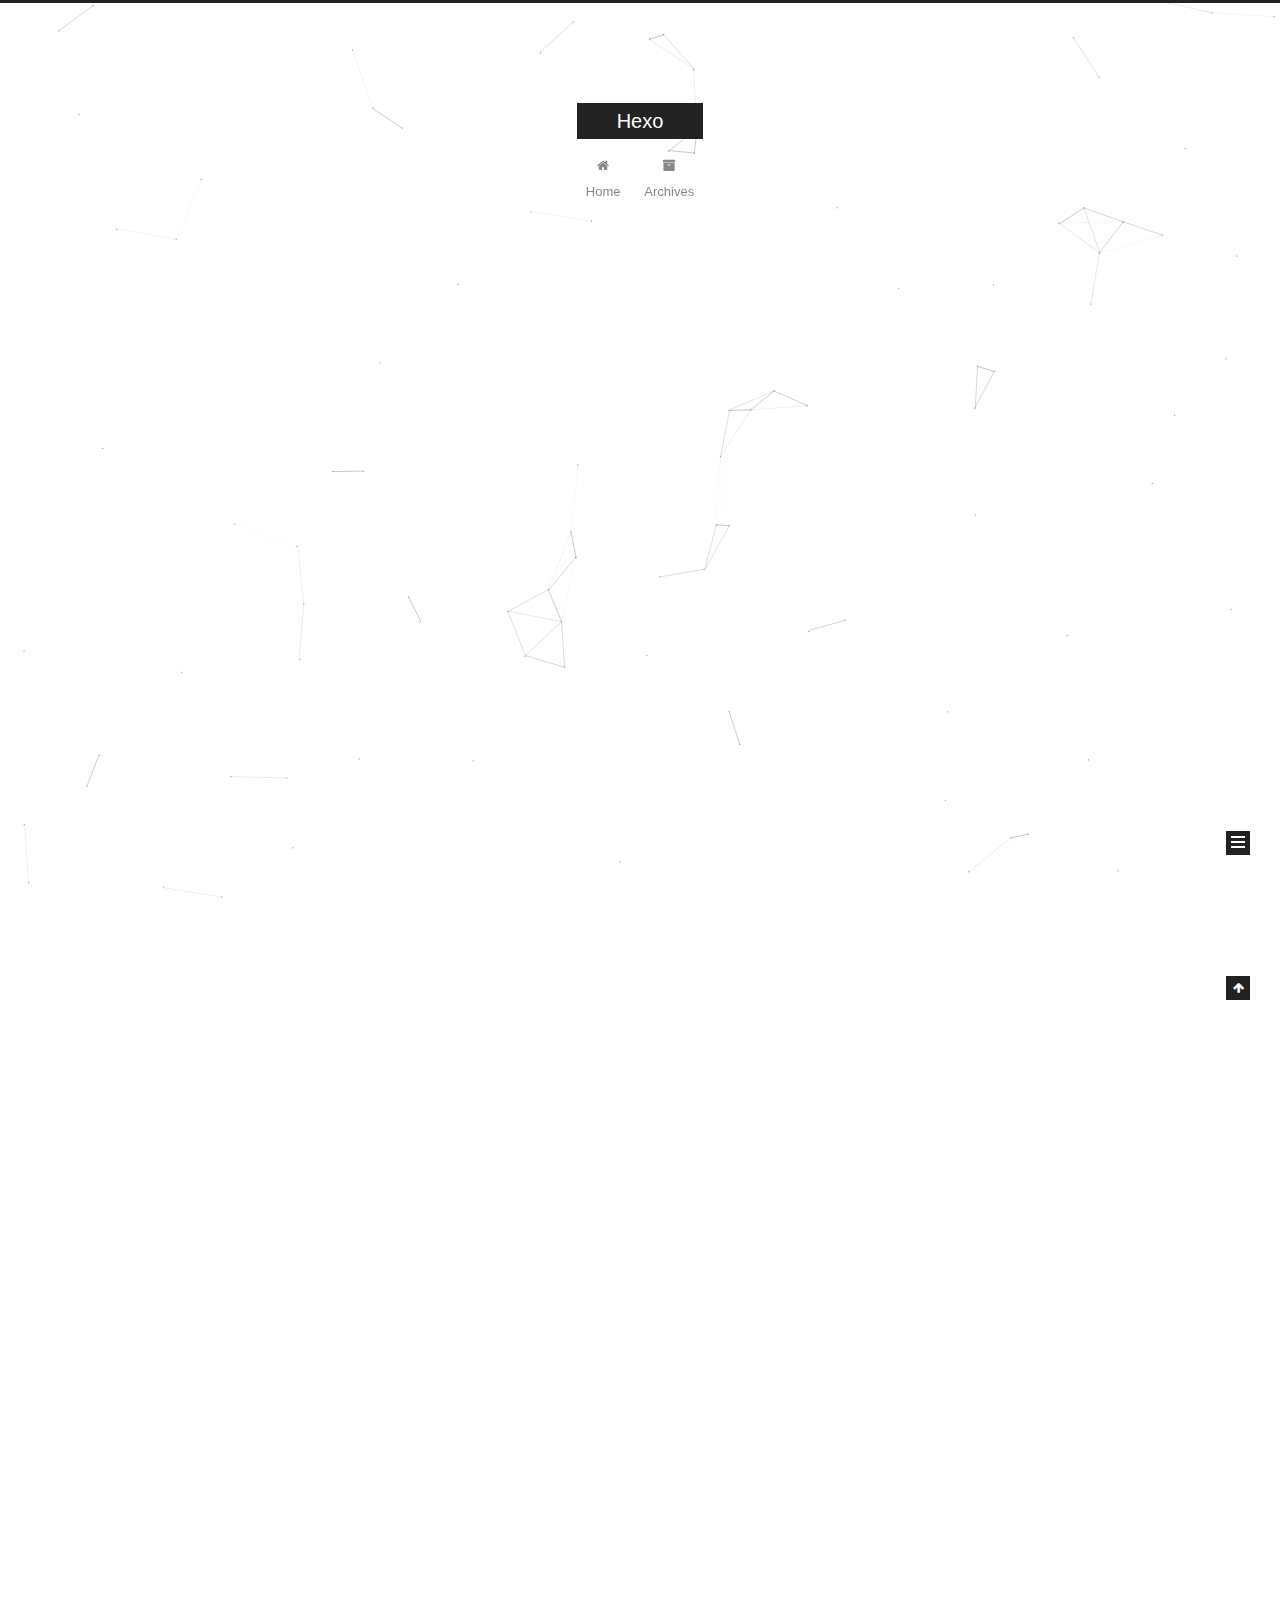
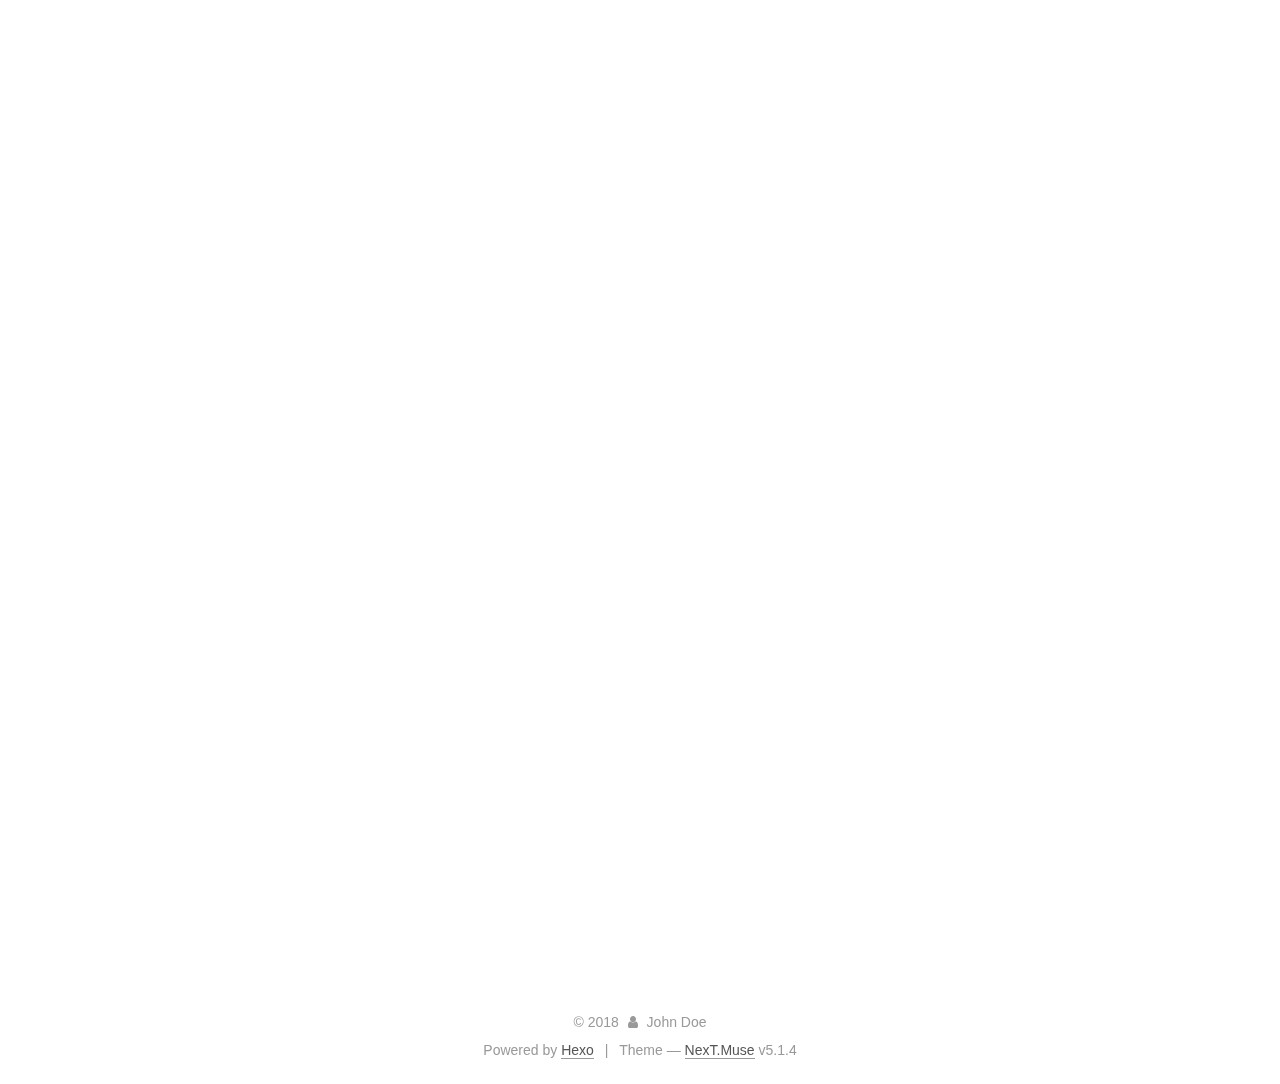
<file: index.html>
<!DOCTYPE html>



  


<html class="theme-next muse use-motion" lang="zh-CN">
<head>
  <meta charset="UTF-8"/>
<meta http-equiv="X-UA-Compatible" content="IE=edge" />
<meta name="viewport" content="width=device-width, initial-scale=1, maximum-scale=1"/>
<meta name="theme-color" content="#222">









<meta http-equiv="Cache-Control" content="no-transform" />
<meta http-equiv="Cache-Control" content="no-siteapp" />
















  
  
  <link href="/lib/fancybox/source/jquery.fancybox.css?v=2.1.5" rel="stylesheet" type="text/css" />







<link href="/lib/font-awesome/css/font-awesome.min.css?v=4.6.2" rel="stylesheet" type="text/css" />

<link href="/css/main.css?v=5.1.4" rel="stylesheet" type="text/css" />


  <link rel="apple-touch-icon" sizes="180x180" href="/images/apple-touch-icon-next.png?v=5.1.4">


  <link rel="icon" type="image/png" sizes="32x32" href="/images/favicon-32x32-next.png?v=5.1.4">


  <link rel="icon" type="image/png" sizes="16x16" href="/images/favicon-16x16-next.png?v=5.1.4">


  <link rel="mask-icon" href="/images/logo.svg?v=5.1.4" color="#222">





  <meta name="keywords" content="Hexo, NexT" />





  <link rel="alternate" href="/atom.xml" title="Hexo" type="application/atom+xml" />






<meta property="og:type" content="website">
<meta property="og:title" content="Hexo">
<meta property="og:url" content="http://yoursite.com/index.html">
<meta property="og:site_name" content="Hexo">
<meta property="og:locale" content="zh-CN">
<meta name="twitter:card" content="summary">
<meta name="twitter:title" content="Hexo">



<script type="text/javascript" id="hexo.configurations">
  var NexT = window.NexT || {};
  var CONFIG = {
    root: '/',
    scheme: 'Muse',
    version: '5.1.4',
    sidebar: {"position":"left","display":"post","offset":12,"b2t":false,"scrollpercent":false,"onmobile":false},
    fancybox: true,
    tabs: true,
    motion: {"enable":true,"async":false,"transition":{"post_block":"fadeIn","post_header":"slideDownIn","post_body":"slideDownIn","coll_header":"slideLeftIn","sidebar":"slideUpIn"}},
    duoshuo: {
      userId: '0',
      author: 'Author'
    },
    algolia: {
      applicationID: '',
      apiKey: '',
      indexName: '',
      hits: {"per_page":10},
      labels: {"input_placeholder":"Search for Posts","hits_empty":"We didn't find any results for the search: ${query}","hits_stats":"${hits} results found in ${time} ms"}
    }
  };
</script>



  <link rel="canonical" href="http://yoursite.com/"/>





  <title>Hexo</title>
  








</head>

<body itemscope itemtype="http://schema.org/WebPage" lang="zh-CN">

  
  
    
  

  <div class="container sidebar-position-left 
  page-home">
    <div class="headband"></div>

    <header id="header" class="header" itemscope itemtype="http://schema.org/WPHeader">
      <div class="header-inner"><div class="site-brand-wrapper">
  <div class="site-meta ">
    

    <div class="custom-logo-site-title">
      <a href="/"  class="brand" rel="start">
        <span class="logo-line-before"><i></i></span>
        <span class="site-title">Hexo</span>
        <span class="logo-line-after"><i></i></span>
      </a>
    </div>
      
        <p class="site-subtitle"></p>
      
  </div>

  <div class="site-nav-toggle">
    <button>
      <span class="btn-bar"></span>
      <span class="btn-bar"></span>
      <span class="btn-bar"></span>
    </button>
  </div>
</div>

<nav class="site-nav">
  

  
    <ul id="menu" class="menu">
      
        
        <li class="menu-item menu-item-home">
          <a href="/" rel="section">
            
              <i class="menu-item-icon fa fa-fw fa-home"></i> <br />
            
            Home
          </a>
        </li>
      
        
        <li class="menu-item menu-item-archives">
          <a href="/archives/" rel="section">
            
              <i class="menu-item-icon fa fa-fw fa-archive"></i> <br />
            
            Archives
          </a>
        </li>
      

      
    </ul>
  

  
</nav>



 </div>
    </header>

    <main id="main" class="main">
      <div class="main-inner">
        <div class="content-wrap">
          <div id="content" class="content">
            
  <section id="posts" class="posts-expand">
    
      

  

  
  
  

  <article class="post post-type-normal" itemscope itemtype="http://schema.org/Article">
  
  
  
  <div class="post-block">
    <link itemprop="mainEntityOfPage" href="http://yoursite.com/2018/06/15/123/">

    <span hidden itemprop="author" itemscope itemtype="http://schema.org/Person">
      <meta itemprop="name" content="John Doe">
      <meta itemprop="description" content="">
      <meta itemprop="image" content="/images/avatar.gif">
    </span>

    <span hidden itemprop="publisher" itemscope itemtype="http://schema.org/Organization">
      <meta itemprop="name" content="Hexo">
    </span>

    
      <header class="post-header">

        
        
          <h1 class="post-title" itemprop="name headline">
                
                <a class="post-title-link" href="/2018/06/15/123/" itemprop="url">123</a></h1>
        

        <div class="post-meta">
          <span class="post-time">
            
              <span class="post-meta-item-icon">
                <i class="fa fa-calendar-o"></i>
              </span>
              
                <span class="post-meta-item-text">Posted on</span>
              
              <time title="Post created" itemprop="dateCreated datePublished" datetime="2018-06-15T12:09:12+08:00">
                2018-06-15
              </time>
            

            

            
          </span>

          

          
            
          

          
          

          

          

          

        </div>
      </header>
    

    
    
    
    <div class="post-body" itemprop="articleBody">

      
      

      
        
          
            
          
        
      
    </div>
    
    
    

    

    

    

    <footer class="post-footer">
      

      

      

      
      
        <div class="post-eof"></div>
      
    </footer>
  </div>
  
  
  
  </article>


    
      

  

  
  
  

  <article class="post post-type-normal" itemscope itemtype="http://schema.org/Article">
  
  
  
  <div class="post-block">
    <link itemprop="mainEntityOfPage" href="http://yoursite.com/2018/06/14/test-1/">

    <span hidden itemprop="author" itemscope itemtype="http://schema.org/Person">
      <meta itemprop="name" content="John Doe">
      <meta itemprop="description" content="">
      <meta itemprop="image" content="/images/avatar.gif">
    </span>

    <span hidden itemprop="publisher" itemscope itemtype="http://schema.org/Organization">
      <meta itemprop="name" content="Hexo">
    </span>

    
      <header class="post-header">

        
        
          <h1 class="post-title" itemprop="name headline">
                
                <a class="post-title-link" href="/2018/06/14/test-1/" itemprop="url">test</a></h1>
        

        <div class="post-meta">
          <span class="post-time">
            
              <span class="post-meta-item-icon">
                <i class="fa fa-calendar-o"></i>
              </span>
              
                <span class="post-meta-item-text">Posted on</span>
              
              <time title="Post created" itemprop="dateCreated datePublished" datetime="2018-06-14T23:30:42+08:00">
                2018-06-14
              </time>
            

            

            
          </span>

          

          
            
          

          
          

          

          

          

        </div>
      </header>
    

    
    
    
    <div class="post-body" itemprop="articleBody">

      
      

      
        
          
            
          
        
      
    </div>
    
    
    

    

    

    

    <footer class="post-footer">
      

      

      

      
      
        <div class="post-eof"></div>
      
    </footer>
  </div>
  
  
  
  </article>


    
      

  

  
  
  

  <article class="post post-type-normal" itemscope itemtype="http://schema.org/Article">
  
  
  
  <div class="post-block">
    <link itemprop="mainEntityOfPage" href="http://yoursite.com/2018/06/14/test/">

    <span hidden itemprop="author" itemscope itemtype="http://schema.org/Person">
      <meta itemprop="name" content="John Doe">
      <meta itemprop="description" content="">
      <meta itemprop="image" content="/images/avatar.gif">
    </span>

    <span hidden itemprop="publisher" itemscope itemtype="http://schema.org/Organization">
      <meta itemprop="name" content="Hexo">
    </span>

    
      <header class="post-header">

        
        
          <h1 class="post-title" itemprop="name headline">
                
                <a class="post-title-link" href="/2018/06/14/test/" itemprop="url">test</a></h1>
        

        <div class="post-meta">
          <span class="post-time">
            
              <span class="post-meta-item-icon">
                <i class="fa fa-calendar-o"></i>
              </span>
              
                <span class="post-meta-item-text">Posted on</span>
              
              <time title="Post created" itemprop="dateCreated datePublished" datetime="2018-06-14T01:23:44+08:00">
                2018-06-14
              </time>
            

            

            
          </span>

          

          
            
          

          
          

          

          

          

        </div>
      </header>
    

    
    
    
    <div class="post-body" itemprop="articleBody">

      
      

      
        
          
            <p>根据团队成员专业技能的不同，可划分为多个职能团队，也称为“小分队”，例如：前端小分队、后端小分队、测试小分队、运维小分队等。当然，可根据我们所面临的实际环境，灵活划分出合理的职能团队。<br>需要注意的是，每个职能团队必须有一名负责人，也就是说，不要让同一人担任多个小分队的队长。因为划分职能团队的目的就是为了将专业技能聚焦，队长的职责之一就是帮助队员们在专业技能上得到成长，为职能团队赋能。<br>除了前端、后端、测试、运维这类职能团队以外，也可以搭建更有意思的职能团队，比如：技术委员会。<br>我们需要让团队们都知道的是，能够加入技术委员会的人，都是团队中技术水平最高的人，需要让他们有一种至高无上的荣誉感。技术委员会的成员可能来自于前端、后端、测试、运维，但技术委员会的人数一定是非常精简的。<br>技术委员会中有一名“技术主席”，也可称为“技术委员长”，他是整个技术委员会的权威，拥有最高的技术决策权，其他成员统称为“技术委员”，他们都是“技术专家”，而技术主席是“首席技术专家”。<br>随着团队规模的扩展，如果团队中其他队员希望申请加入技术委员会，此时必须得到委员们的一致认可，主席拥有最终决策权。加入的过程可能需要笔试或面试，或者也可以增加一些投票环节，我们可以把这个过程设计得更好玩一些。<br>除了技术委员会以外，还有产品委员会和设计委员会。产品委员会中的成员往往都是产品经理，当然也可以欢迎具备产品思维能力的工程师们加入，决定权还是交给产品委员会主席来定夺。设计委员会中的成员一般都是设计师，同样也包括对设计感兴趣的伙伴们。<br>需要强调的是，委员会中的成员，务必确保少而精，而且加入的成员都要有自己的责任。<br>可见，职能团队包括“小分队”与“委员会”两种形式，不管哪种形式都有一名负责人，即队长或主席，他们是自己所在职能团队的核心，他们的首要职责是帮助成员们在专业性方面得到提升，从而提高整个职能团队的战斗力。<br>职能团队负责人并非空降或任命，而是由职能团队成员们共同选举。每隔半年，团队全员可通过投票的形式，以匿名选举出自己心中认为最称职的职能团队负责人。也就是说，职能团队负责人是有任职期的，且任职期为半年，他们需要在这半年时间内努力改善自己所负责的职能团队，并努力让团队能得到成长，自己才能得到进步。<br>现在，我们可绘制一幅职能团队组织架构图（如下图所示），我们也可以根据实际情况进行合理设计。</p>

          
        
      
    </div>
    
    
    

    

    

    

    <footer class="post-footer">
      

      

      

      
      
        <div class="post-eof"></div>
      
    </footer>
  </div>
  
  
  
  </article>


    
      

  

  
  
  

  <article class="post post-type-normal" itemscope itemtype="http://schema.org/Article">
  
  
  
  <div class="post-block">
    <link itemprop="mainEntityOfPage" href="http://yoursite.com/2018/06/14/hello-world/">

    <span hidden itemprop="author" itemscope itemtype="http://schema.org/Person">
      <meta itemprop="name" content="John Doe">
      <meta itemprop="description" content="">
      <meta itemprop="image" content="/images/avatar.gif">
    </span>

    <span hidden itemprop="publisher" itemscope itemtype="http://schema.org/Organization">
      <meta itemprop="name" content="Hexo">
    </span>

    
      <header class="post-header">

        
        
          <h1 class="post-title" itemprop="name headline">
                
                <a class="post-title-link" href="/2018/06/14/hello-world/" itemprop="url">Hello World</a></h1>
        

        <div class="post-meta">
          <span class="post-time">
            
              <span class="post-meta-item-icon">
                <i class="fa fa-calendar-o"></i>
              </span>
              
                <span class="post-meta-item-text">Posted on</span>
              
              <time title="Post created" itemprop="dateCreated datePublished" datetime="2018-06-14T01:15:35+08:00">
                2018-06-14
              </time>
            

            

            
          </span>

          

          
            
          

          
          

          

          

          

        </div>
      </header>
    

    
    
    
    <div class="post-body" itemprop="articleBody">

      
      

      
        
          
            <p>Welcome to <a href="https://hexo.io/" target="_blank" rel="noopener">Hexo</a>! This is your very first post. Check <a href="https://hexo.io/docs/" target="_blank" rel="noopener">documentation</a> for more info. If you get any problems when using Hexo, you can find the answer in <a href="https://hexo.io/docs/troubleshooting.html" target="_blank" rel="noopener">troubleshooting</a> or you can ask me on <a href="https://github.com/hexojs/hexo/issues" target="_blank" rel="noopener">GitHub</a>.</p>
<h2 id="Quick-Start"><a href="#Quick-Start" class="headerlink" title="Quick Start"></a>Quick Start</h2><h3 id="Create-a-new-post"><a href="#Create-a-new-post" class="headerlink" title="Create a new post"></a>Create a new post</h3><figure class="highlight bash"><table><tr><td class="gutter"><pre><span class="line">1</span><br></pre></td><td class="code"><pre><span class="line">$ hexo new <span class="string">"My New Post"</span></span><br></pre></td></tr></table></figure>
<p>More info: <a href="https://hexo.io/docs/writing.html" target="_blank" rel="noopener">Writing</a></p>
<h3 id="Run-server"><a href="#Run-server" class="headerlink" title="Run server"></a>Run server</h3><figure class="highlight bash"><table><tr><td class="gutter"><pre><span class="line">1</span><br></pre></td><td class="code"><pre><span class="line">$ hexo server</span><br></pre></td></tr></table></figure>
<p>More info: <a href="https://hexo.io/docs/server.html" target="_blank" rel="noopener">Server</a></p>
<h3 id="Generate-static-files"><a href="#Generate-static-files" class="headerlink" title="Generate static files"></a>Generate static files</h3><figure class="highlight bash"><table><tr><td class="gutter"><pre><span class="line">1</span><br></pre></td><td class="code"><pre><span class="line">$ hexo generate</span><br></pre></td></tr></table></figure>
<p>More info: <a href="https://hexo.io/docs/generating.html" target="_blank" rel="noopener">Generating</a></p>
<h3 id="Deploy-to-remote-sites"><a href="#Deploy-to-remote-sites" class="headerlink" title="Deploy to remote sites"></a>Deploy to remote sites</h3><figure class="highlight bash"><table><tr><td class="gutter"><pre><span class="line">1</span><br></pre></td><td class="code"><pre><span class="line">$ hexo deploy</span><br></pre></td></tr></table></figure>
<p>More info: <a href="https://hexo.io/docs/deployment.html" target="_blank" rel="noopener">Deployment</a></p>

          
        
      
    </div>
    
    
    

    

    

    

    <footer class="post-footer">
      

      

      

      
      
        <div class="post-eof"></div>
      
    </footer>
  </div>
  
  
  
  </article>


    
  </section>

  


          </div>
          


          
        </div>
        
          
  
  <div class="sidebar-toggle">
    <div class="sidebar-toggle-line-wrap">
      <span class="sidebar-toggle-line sidebar-toggle-line-first"></span>
      <span class="sidebar-toggle-line sidebar-toggle-line-middle"></span>
      <span class="sidebar-toggle-line sidebar-toggle-line-last"></span>
    </div>
  </div>

  <aside id="sidebar" class="sidebar">
    
    <div class="sidebar-inner">

      

      

      <section class="site-overview-wrap sidebar-panel sidebar-panel-active">
        <div class="site-overview">
          <div class="site-author motion-element" itemprop="author" itemscope itemtype="http://schema.org/Person">
            
              <p class="site-author-name" itemprop="name">John Doe</p>
              <p class="site-description motion-element" itemprop="description"></p>
          </div>

          <nav class="site-state motion-element">

            
              <div class="site-state-item site-state-posts">
              
                <a href="/archives/">
              
                  <span class="site-state-item-count">4</span>
                  <span class="site-state-item-name">posts</span>
                </a>
              </div>
            

            

            

          </nav>

          
            <div class="feed-link motion-element">
              <a href="/atom.xml" rel="alternate">
                <i class="fa fa-rss"></i>
                RSS
              </a>
            </div>
          

          

          
          

          
          

          

        </div>
      </section>

      

      

    </div>
  </aside>


        
      </div>
    </main>

    <footer id="footer" class="footer">
      <div class="footer-inner">
        <div class="copyright">&copy; <span itemprop="copyrightYear">2018</span>
  <span class="with-love">
    <i class="fa fa-user"></i>
  </span>
  <span class="author" itemprop="copyrightHolder">John Doe</span>

  
</div>


  <div class="powered-by">Powered by <a class="theme-link" target="_blank" href="https://hexo.io">Hexo</a></div>



  <span class="post-meta-divider">|</span>



  <div class="theme-info">Theme &mdash; <a class="theme-link" target="_blank" href="https://github.com/iissnan/hexo-theme-next">NexT.Muse</a> v5.1.4</div>




        







        
      </div>
    </footer>

    
      <div class="back-to-top">
        <i class="fa fa-arrow-up"></i>
        
      </div>
    

    

  </div>

  

<script type="text/javascript">
  if (Object.prototype.toString.call(window.Promise) !== '[object Function]') {
    window.Promise = null;
  }
</script>









  


  











  
  
    <script type="text/javascript" src="/lib/jquery/index.js?v=2.1.3"></script>
  

  
  
    <script type="text/javascript" src="/lib/fastclick/lib/fastclick.min.js?v=1.0.6"></script>
  

  
  
    <script type="text/javascript" src="/lib/jquery_lazyload/jquery.lazyload.js?v=1.9.7"></script>
  

  
  
    <script type="text/javascript" src="/lib/velocity/velocity.min.js?v=1.2.1"></script>
  

  
  
    <script type="text/javascript" src="/lib/velocity/velocity.ui.min.js?v=1.2.1"></script>
  

  
  
    <script type="text/javascript" src="/lib/fancybox/source/jquery.fancybox.pack.js?v=2.1.5"></script>
  

  
  
    <script type="text/javascript" src="/lib/canvas-nest/canvas-nest.min.js"></script>
  


  


  <script type="text/javascript" src="/js/src/utils.js?v=5.1.4"></script>

  <script type="text/javascript" src="/js/src/motion.js?v=5.1.4"></script>



  
  

  

  


  <script type="text/javascript" src="/js/src/bootstrap.js?v=5.1.4"></script>



  


  




	





  





  











  





  

  

  

  
  

  

  

  

</body>
</html>
</file>
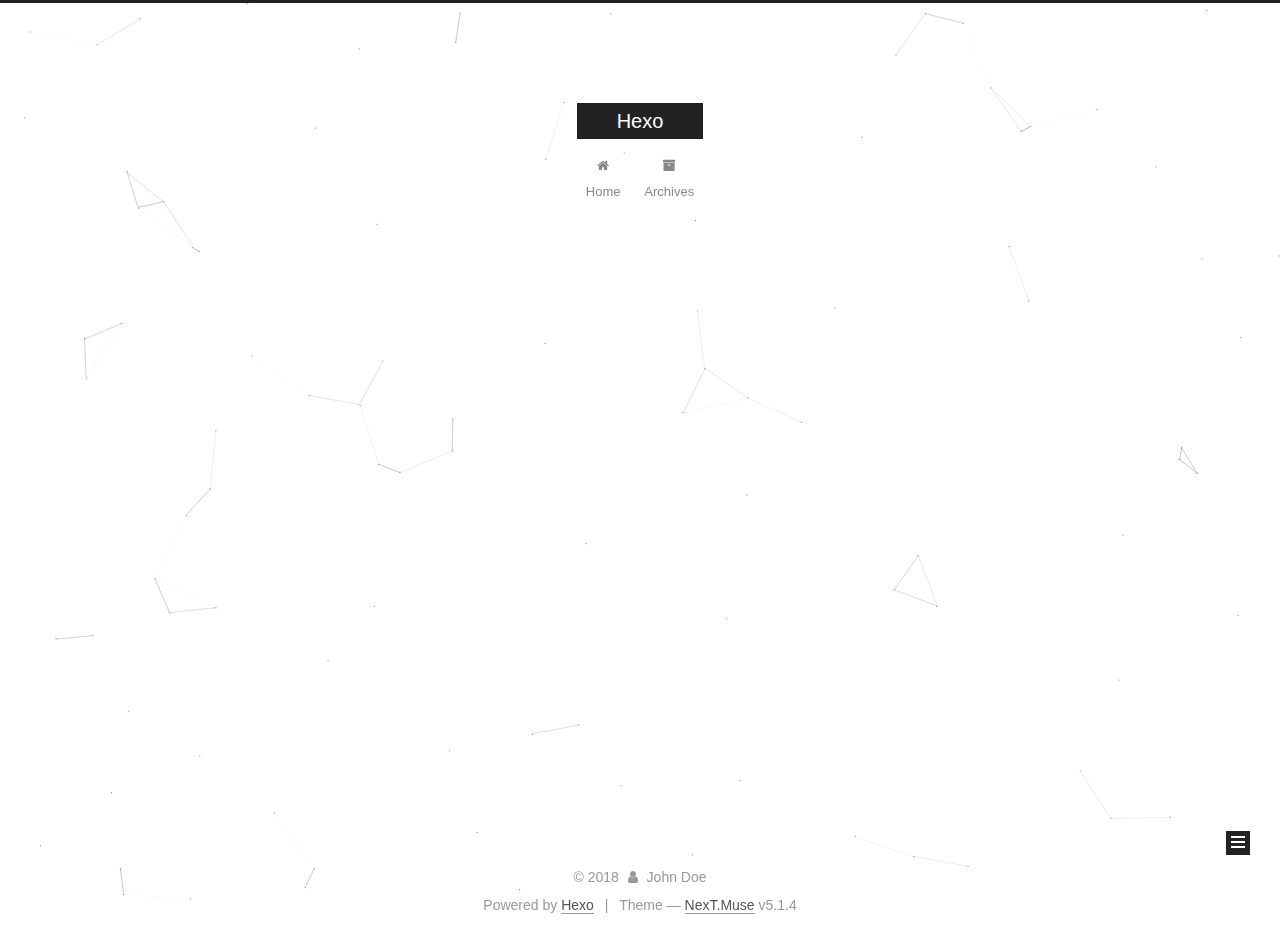
<file: archives/index.html>
<!DOCTYPE html>



  


<html class="theme-next muse use-motion" lang="zh-CN">
<head>
  <meta charset="UTF-8"/>
<meta http-equiv="X-UA-Compatible" content="IE=edge" />
<meta name="viewport" content="width=device-width, initial-scale=1, maximum-scale=1"/>
<meta name="theme-color" content="#222">









<meta http-equiv="Cache-Control" content="no-transform" />
<meta http-equiv="Cache-Control" content="no-siteapp" />
















  
  
  <link href="/lib/fancybox/source/jquery.fancybox.css?v=2.1.5" rel="stylesheet" type="text/css" />







<link href="/lib/font-awesome/css/font-awesome.min.css?v=4.6.2" rel="stylesheet" type="text/css" />

<link href="/css/main.css?v=5.1.4" rel="stylesheet" type="text/css" />


  <link rel="apple-touch-icon" sizes="180x180" href="/images/apple-touch-icon-next.png?v=5.1.4">


  <link rel="icon" type="image/png" sizes="32x32" href="/images/favicon-32x32-next.png?v=5.1.4">


  <link rel="icon" type="image/png" sizes="16x16" href="/images/favicon-16x16-next.png?v=5.1.4">


  <link rel="mask-icon" href="/images/logo.svg?v=5.1.4" color="#222">





  <meta name="keywords" content="Hexo, NexT" />





  <link rel="alternate" href="/atom.xml" title="Hexo" type="application/atom+xml" />






<meta property="og:type" content="website">
<meta property="og:title" content="Hexo">
<meta property="og:url" content="http://yoursite.com/archives/index.html">
<meta property="og:site_name" content="Hexo">
<meta property="og:locale" content="zh-CN">
<meta name="twitter:card" content="summary">
<meta name="twitter:title" content="Hexo">



<script type="text/javascript" id="hexo.configurations">
  var NexT = window.NexT || {};
  var CONFIG = {
    root: '/',
    scheme: 'Muse',
    version: '5.1.4',
    sidebar: {"position":"left","display":"post","offset":12,"b2t":false,"scrollpercent":false,"onmobile":false},
    fancybox: true,
    tabs: true,
    motion: {"enable":true,"async":false,"transition":{"post_block":"fadeIn","post_header":"slideDownIn","post_body":"slideDownIn","coll_header":"slideLeftIn","sidebar":"slideUpIn"}},
    duoshuo: {
      userId: '0',
      author: 'Author'
    },
    algolia: {
      applicationID: '',
      apiKey: '',
      indexName: '',
      hits: {"per_page":10},
      labels: {"input_placeholder":"Search for Posts","hits_empty":"We didn't find any results for the search: ${query}","hits_stats":"${hits} results found in ${time} ms"}
    }
  };
</script>



  <link rel="canonical" href="http://yoursite.com/archives/"/>





  <title>Archive | Hexo</title>
  








</head>

<body itemscope itemtype="http://schema.org/WebPage" lang="zh-CN">

  
  
    
  

  <div class="container sidebar-position-left page-archive">
    <div class="headband"></div>

    <header id="header" class="header" itemscope itemtype="http://schema.org/WPHeader">
      <div class="header-inner"><div class="site-brand-wrapper">
  <div class="site-meta ">
    

    <div class="custom-logo-site-title">
      <a href="/"  class="brand" rel="start">
        <span class="logo-line-before"><i></i></span>
        <span class="site-title">Hexo</span>
        <span class="logo-line-after"><i></i></span>
      </a>
    </div>
      
        <p class="site-subtitle"></p>
      
  </div>

  <div class="site-nav-toggle">
    <button>
      <span class="btn-bar"></span>
      <span class="btn-bar"></span>
      <span class="btn-bar"></span>
    </button>
  </div>
</div>

<nav class="site-nav">
  

  
    <ul id="menu" class="menu">
      
        
        <li class="menu-item menu-item-home">
          <a href="/" rel="section">
            
              <i class="menu-item-icon fa fa-fw fa-home"></i> <br />
            
            Home
          </a>
        </li>
      
        
        <li class="menu-item menu-item-archives">
          <a href="/archives/" rel="section">
            
              <i class="menu-item-icon fa fa-fw fa-archive"></i> <br />
            
            Archives
          </a>
        </li>
      

      
    </ul>
  

  
</nav>



 </div>
    </header>

    <main id="main" class="main">
      <div class="main-inner">
        <div class="content-wrap">
          <div id="content" class="content">
            

  
  
  
  <div class="post-block archive">
    <div id="posts" class="posts-collapse">
      <span class="archive-move-on"></span>

      <span class="archive-page-counter">
        
        
        
          
        
        Um..! 4 posts in total. Keep on posting.
      </span>

      

        
        
        

        
          
          <div class="collection-title">
            <h1 class="archive-year" id="archive-year-2018">2018</h1>
          </div>
        
        

        

  <article class="post post-type-normal" itemscope itemtype="http://schema.org/Article">
    <header class="post-header">

      <h2 class="post-title">
        
            <a class="post-title-link" href="/2018/06/15/123/" itemprop="url">
              
                <span itemprop="name">123</span>
              
            </a>
        
      </h2>

      <div class="post-meta">
        <time class="post-time" itemprop="dateCreated"
              datetime="2018-06-15T12:09:12+08:00"
              content="2018-06-15" >
          06-15
        </time>
      </div>

    </header>
  </article>



      

        
        
        

        
        

        

  <article class="post post-type-normal" itemscope itemtype="http://schema.org/Article">
    <header class="post-header">

      <h2 class="post-title">
        
            <a class="post-title-link" href="/2018/06/14/test-1/" itemprop="url">
              
                <span itemprop="name">test</span>
              
            </a>
        
      </h2>

      <div class="post-meta">
        <time class="post-time" itemprop="dateCreated"
              datetime="2018-06-14T23:30:42+08:00"
              content="2018-06-14" >
          06-14
        </time>
      </div>

    </header>
  </article>



      

        
        
        

        
        

        

  <article class="post post-type-normal" itemscope itemtype="http://schema.org/Article">
    <header class="post-header">

      <h2 class="post-title">
        
            <a class="post-title-link" href="/2018/06/14/test/" itemprop="url">
              
                <span itemprop="name">test</span>
              
            </a>
        
      </h2>

      <div class="post-meta">
        <time class="post-time" itemprop="dateCreated"
              datetime="2018-06-14T01:23:44+08:00"
              content="2018-06-14" >
          06-14
        </time>
      </div>

    </header>
  </article>



      

        
        
        

        
        

        

  <article class="post post-type-normal" itemscope itemtype="http://schema.org/Article">
    <header class="post-header">

      <h2 class="post-title">
        
            <a class="post-title-link" href="/2018/06/14/hello-world/" itemprop="url">
              
                <span itemprop="name">Hello World</span>
              
            </a>
        
      </h2>

      <div class="post-meta">
        <time class="post-time" itemprop="dateCreated"
              datetime="2018-06-14T01:15:35+08:00"
              content="2018-06-14" >
          06-14
        </time>
      </div>

    </header>
  </article>



      

    </div>
  </div>
  
  
  

  



          </div>
          


          
        </div>
        
          
  
  <div class="sidebar-toggle">
    <div class="sidebar-toggle-line-wrap">
      <span class="sidebar-toggle-line sidebar-toggle-line-first"></span>
      <span class="sidebar-toggle-line sidebar-toggle-line-middle"></span>
      <span class="sidebar-toggle-line sidebar-toggle-line-last"></span>
    </div>
  </div>

  <aside id="sidebar" class="sidebar">
    
    <div class="sidebar-inner">

      

      

      <section class="site-overview-wrap sidebar-panel sidebar-panel-active">
        <div class="site-overview">
          <div class="site-author motion-element" itemprop="author" itemscope itemtype="http://schema.org/Person">
            
              <p class="site-author-name" itemprop="name">John Doe</p>
              <p class="site-description motion-element" itemprop="description"></p>
          </div>

          <nav class="site-state motion-element">

            
              <div class="site-state-item site-state-posts">
              
                <a href="/archives/">
              
                  <span class="site-state-item-count">4</span>
                  <span class="site-state-item-name">posts</span>
                </a>
              </div>
            

            

            

          </nav>

          
            <div class="feed-link motion-element">
              <a href="/atom.xml" rel="alternate">
                <i class="fa fa-rss"></i>
                RSS
              </a>
            </div>
          

          

          
          

          
          

          

        </div>
      </section>

      

      

    </div>
  </aside>


        
      </div>
    </main>

    <footer id="footer" class="footer">
      <div class="footer-inner">
        <div class="copyright">&copy; <span itemprop="copyrightYear">2018</span>
  <span class="with-love">
    <i class="fa fa-user"></i>
  </span>
  <span class="author" itemprop="copyrightHolder">John Doe</span>

  
</div>


  <div class="powered-by">Powered by <a class="theme-link" target="_blank" href="https://hexo.io">Hexo</a></div>



  <span class="post-meta-divider">|</span>



  <div class="theme-info">Theme &mdash; <a class="theme-link" target="_blank" href="https://github.com/iissnan/hexo-theme-next">NexT.Muse</a> v5.1.4</div>




        







        
      </div>
    </footer>

    
      <div class="back-to-top">
        <i class="fa fa-arrow-up"></i>
        
      </div>
    

    

  </div>

  

<script type="text/javascript">
  if (Object.prototype.toString.call(window.Promise) !== '[object Function]') {
    window.Promise = null;
  }
</script>









  


  











  
  
    <script type="text/javascript" src="/lib/jquery/index.js?v=2.1.3"></script>
  

  
  
    <script type="text/javascript" src="/lib/fastclick/lib/fastclick.min.js?v=1.0.6"></script>
  

  
  
    <script type="text/javascript" src="/lib/jquery_lazyload/jquery.lazyload.js?v=1.9.7"></script>
  

  
  
    <script type="text/javascript" src="/lib/velocity/velocity.min.js?v=1.2.1"></script>
  

  
  
    <script type="text/javascript" src="/lib/velocity/velocity.ui.min.js?v=1.2.1"></script>
  

  
  
    <script type="text/javascript" src="/lib/fancybox/source/jquery.fancybox.pack.js?v=2.1.5"></script>
  

  
  
    <script type="text/javascript" src="/lib/canvas-nest/canvas-nest.min.js"></script>
  


  


  <script type="text/javascript" src="/js/src/utils.js?v=5.1.4"></script>

  <script type="text/javascript" src="/js/src/motion.js?v=5.1.4"></script>



  
  

  

  


  <script type="text/javascript" src="/js/src/bootstrap.js?v=5.1.4"></script>



  


  




	





  





  











  





  

  

  

  
  

  

  

  

</body>
</html>
</file>
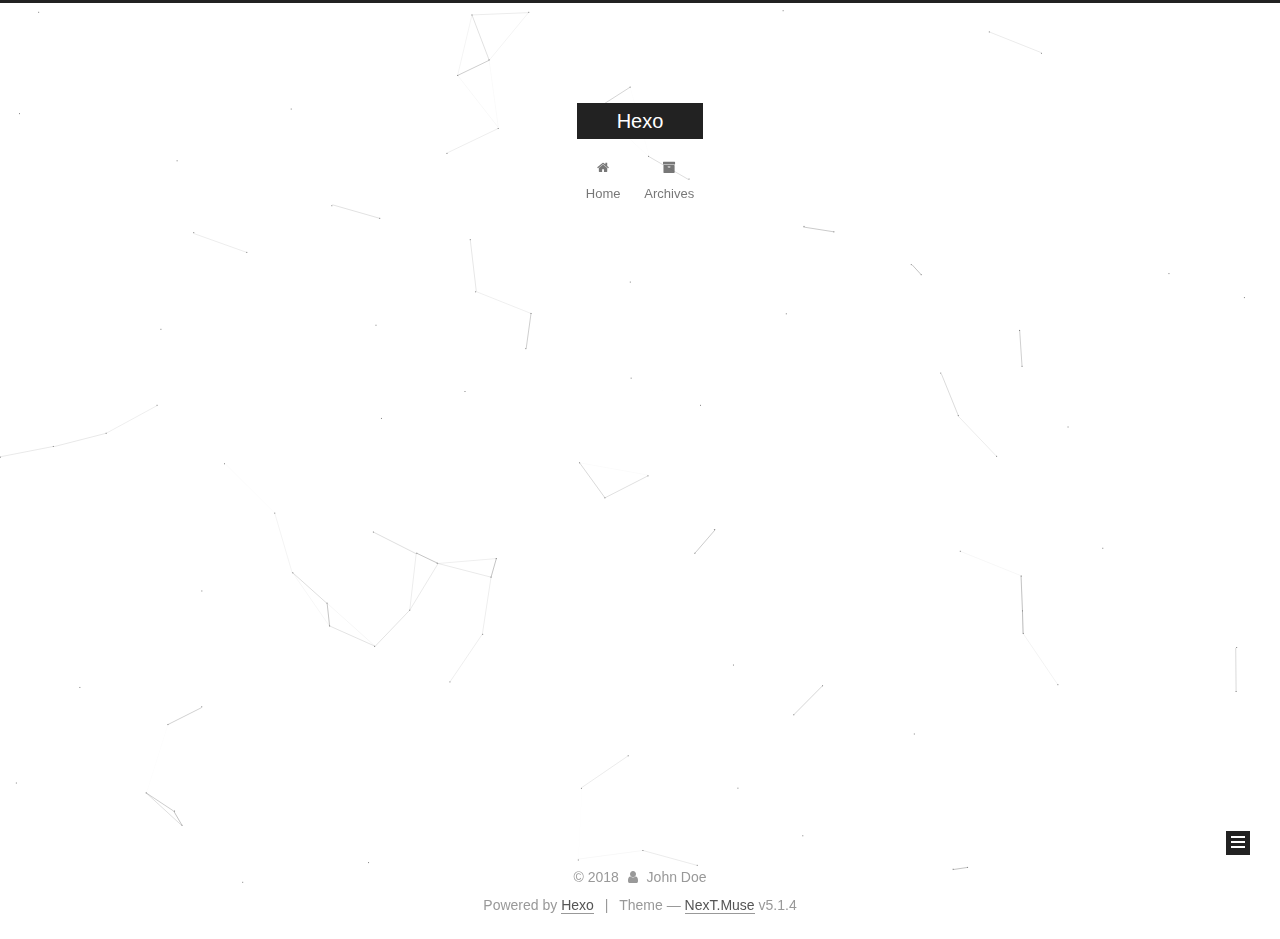
<file: archives/2018/index.html>
<!DOCTYPE html>



  


<html class="theme-next muse use-motion" lang="zh-CN">
<head>
  <meta charset="UTF-8"/>
<meta http-equiv="X-UA-Compatible" content="IE=edge" />
<meta name="viewport" content="width=device-width, initial-scale=1, maximum-scale=1"/>
<meta name="theme-color" content="#222">









<meta http-equiv="Cache-Control" content="no-transform" />
<meta http-equiv="Cache-Control" content="no-siteapp" />
















  
  
  <link href="/lib/fancybox/source/jquery.fancybox.css?v=2.1.5" rel="stylesheet" type="text/css" />







<link href="/lib/font-awesome/css/font-awesome.min.css?v=4.6.2" rel="stylesheet" type="text/css" />

<link href="/css/main.css?v=5.1.4" rel="stylesheet" type="text/css" />


  <link rel="apple-touch-icon" sizes="180x180" href="/images/apple-touch-icon-next.png?v=5.1.4">


  <link rel="icon" type="image/png" sizes="32x32" href="/images/favicon-32x32-next.png?v=5.1.4">


  <link rel="icon" type="image/png" sizes="16x16" href="/images/favicon-16x16-next.png?v=5.1.4">


  <link rel="mask-icon" href="/images/logo.svg?v=5.1.4" color="#222">





  <meta name="keywords" content="Hexo, NexT" />





  <link rel="alternate" href="/atom.xml" title="Hexo" type="application/atom+xml" />






<meta property="og:type" content="website">
<meta property="og:title" content="Hexo">
<meta property="og:url" content="http://yoursite.com/archives/2018/index.html">
<meta property="og:site_name" content="Hexo">
<meta property="og:locale" content="zh-CN">
<meta name="twitter:card" content="summary">
<meta name="twitter:title" content="Hexo">



<script type="text/javascript" id="hexo.configurations">
  var NexT = window.NexT || {};
  var CONFIG = {
    root: '/',
    scheme: 'Muse',
    version: '5.1.4',
    sidebar: {"position":"left","display":"post","offset":12,"b2t":false,"scrollpercent":false,"onmobile":false},
    fancybox: true,
    tabs: true,
    motion: {"enable":true,"async":false,"transition":{"post_block":"fadeIn","post_header":"slideDownIn","post_body":"slideDownIn","coll_header":"slideLeftIn","sidebar":"slideUpIn"}},
    duoshuo: {
      userId: '0',
      author: 'Author'
    },
    algolia: {
      applicationID: '',
      apiKey: '',
      indexName: '',
      hits: {"per_page":10},
      labels: {"input_placeholder":"Search for Posts","hits_empty":"We didn't find any results for the search: ${query}","hits_stats":"${hits} results found in ${time} ms"}
    }
  };
</script>



  <link rel="canonical" href="http://yoursite.com/archives/2018/"/>





  <title>Archive | Hexo</title>
  








</head>

<body itemscope itemtype="http://schema.org/WebPage" lang="zh-CN">

  
  
    
  

  <div class="container sidebar-position-left page-archive">
    <div class="headband"></div>

    <header id="header" class="header" itemscope itemtype="http://schema.org/WPHeader">
      <div class="header-inner"><div class="site-brand-wrapper">
  <div class="site-meta ">
    

    <div class="custom-logo-site-title">
      <a href="/"  class="brand" rel="start">
        <span class="logo-line-before"><i></i></span>
        <span class="site-title">Hexo</span>
        <span class="logo-line-after"><i></i></span>
      </a>
    </div>
      
        <p class="site-subtitle"></p>
      
  </div>

  <div class="site-nav-toggle">
    <button>
      <span class="btn-bar"></span>
      <span class="btn-bar"></span>
      <span class="btn-bar"></span>
    </button>
  </div>
</div>

<nav class="site-nav">
  

  
    <ul id="menu" class="menu">
      
        
        <li class="menu-item menu-item-home">
          <a href="/" rel="section">
            
              <i class="menu-item-icon fa fa-fw fa-home"></i> <br />
            
            Home
          </a>
        </li>
      
        
        <li class="menu-item menu-item-archives">
          <a href="/archives/" rel="section">
            
              <i class="menu-item-icon fa fa-fw fa-archive"></i> <br />
            
            Archives
          </a>
        </li>
      

      
    </ul>
  

  
</nav>



 </div>
    </header>

    <main id="main" class="main">
      <div class="main-inner">
        <div class="content-wrap">
          <div id="content" class="content">
            

  
  
  
  <div class="post-block archive">
    <div id="posts" class="posts-collapse">
      <span class="archive-move-on"></span>

      <span class="archive-page-counter">
        
        
        
          
        
        Um..! 4 posts in total. Keep on posting.
      </span>

      

        
        
        

        
          
          <div class="collection-title">
            <h1 class="archive-year" id="archive-year-2018">2018</h1>
          </div>
        
        

        

  <article class="post post-type-normal" itemscope itemtype="http://schema.org/Article">
    <header class="post-header">

      <h2 class="post-title">
        
            <a class="post-title-link" href="/2018/06/15/123/" itemprop="url">
              
                <span itemprop="name">123</span>
              
            </a>
        
      </h2>

      <div class="post-meta">
        <time class="post-time" itemprop="dateCreated"
              datetime="2018-06-15T12:09:12+08:00"
              content="2018-06-15" >
          06-15
        </time>
      </div>

    </header>
  </article>



      

        
        
        

        
        

        

  <article class="post post-type-normal" itemscope itemtype="http://schema.org/Article">
    <header class="post-header">

      <h2 class="post-title">
        
            <a class="post-title-link" href="/2018/06/14/test-1/" itemprop="url">
              
                <span itemprop="name">test</span>
              
            </a>
        
      </h2>

      <div class="post-meta">
        <time class="post-time" itemprop="dateCreated"
              datetime="2018-06-14T23:30:42+08:00"
              content="2018-06-14" >
          06-14
        </time>
      </div>

    </header>
  </article>



      

        
        
        

        
        

        

  <article class="post post-type-normal" itemscope itemtype="http://schema.org/Article">
    <header class="post-header">

      <h2 class="post-title">
        
            <a class="post-title-link" href="/2018/06/14/test/" itemprop="url">
              
                <span itemprop="name">test</span>
              
            </a>
        
      </h2>

      <div class="post-meta">
        <time class="post-time" itemprop="dateCreated"
              datetime="2018-06-14T01:23:44+08:00"
              content="2018-06-14" >
          06-14
        </time>
      </div>

    </header>
  </article>



      

        
        
        

        
        

        

  <article class="post post-type-normal" itemscope itemtype="http://schema.org/Article">
    <header class="post-header">

      <h2 class="post-title">
        
            <a class="post-title-link" href="/2018/06/14/hello-world/" itemprop="url">
              
                <span itemprop="name">Hello World</span>
              
            </a>
        
      </h2>

      <div class="post-meta">
        <time class="post-time" itemprop="dateCreated"
              datetime="2018-06-14T01:15:35+08:00"
              content="2018-06-14" >
          06-14
        </time>
      </div>

    </header>
  </article>



      

    </div>
  </div>
  
  
  

  



          </div>
          


          
        </div>
        
          
  
  <div class="sidebar-toggle">
    <div class="sidebar-toggle-line-wrap">
      <span class="sidebar-toggle-line sidebar-toggle-line-first"></span>
      <span class="sidebar-toggle-line sidebar-toggle-line-middle"></span>
      <span class="sidebar-toggle-line sidebar-toggle-line-last"></span>
    </div>
  </div>

  <aside id="sidebar" class="sidebar">
    
    <div class="sidebar-inner">

      

      

      <section class="site-overview-wrap sidebar-panel sidebar-panel-active">
        <div class="site-overview">
          <div class="site-author motion-element" itemprop="author" itemscope itemtype="http://schema.org/Person">
            
              <p class="site-author-name" itemprop="name">John Doe</p>
              <p class="site-description motion-element" itemprop="description"></p>
          </div>

          <nav class="site-state motion-element">

            
              <div class="site-state-item site-state-posts">
              
                <a href="/archives/">
              
                  <span class="site-state-item-count">4</span>
                  <span class="site-state-item-name">posts</span>
                </a>
              </div>
            

            

            

          </nav>

          
            <div class="feed-link motion-element">
              <a href="/atom.xml" rel="alternate">
                <i class="fa fa-rss"></i>
                RSS
              </a>
            </div>
          

          

          
          

          
          

          

        </div>
      </section>

      

      

    </div>
  </aside>


        
      </div>
    </main>

    <footer id="footer" class="footer">
      <div class="footer-inner">
        <div class="copyright">&copy; <span itemprop="copyrightYear">2018</span>
  <span class="with-love">
    <i class="fa fa-user"></i>
  </span>
  <span class="author" itemprop="copyrightHolder">John Doe</span>

  
</div>


  <div class="powered-by">Powered by <a class="theme-link" target="_blank" href="https://hexo.io">Hexo</a></div>



  <span class="post-meta-divider">|</span>



  <div class="theme-info">Theme &mdash; <a class="theme-link" target="_blank" href="https://github.com/iissnan/hexo-theme-next">NexT.Muse</a> v5.1.4</div>




        







        
      </div>
    </footer>

    
      <div class="back-to-top">
        <i class="fa fa-arrow-up"></i>
        
      </div>
    

    

  </div>

  

<script type="text/javascript">
  if (Object.prototype.toString.call(window.Promise) !== '[object Function]') {
    window.Promise = null;
  }
</script>









  


  











  
  
    <script type="text/javascript" src="/lib/jquery/index.js?v=2.1.3"></script>
  

  
  
    <script type="text/javascript" src="/lib/fastclick/lib/fastclick.min.js?v=1.0.6"></script>
  

  
  
    <script type="text/javascript" src="/lib/jquery_lazyload/jquery.lazyload.js?v=1.9.7"></script>
  

  
  
    <script type="text/javascript" src="/lib/velocity/velocity.min.js?v=1.2.1"></script>
  

  
  
    <script type="text/javascript" src="/lib/velocity/velocity.ui.min.js?v=1.2.1"></script>
  

  
  
    <script type="text/javascript" src="/lib/fancybox/source/jquery.fancybox.pack.js?v=2.1.5"></script>
  

  
  
    <script type="text/javascript" src="/lib/canvas-nest/canvas-nest.min.js"></script>
  


  


  <script type="text/javascript" src="/js/src/utils.js?v=5.1.4"></script>

  <script type="text/javascript" src="/js/src/motion.js?v=5.1.4"></script>



  
  

  

  


  <script type="text/javascript" src="/js/src/bootstrap.js?v=5.1.4"></script>



  


  




	





  





  











  





  

  

  

  
  

  

  

  

</body>
</html>
</file>
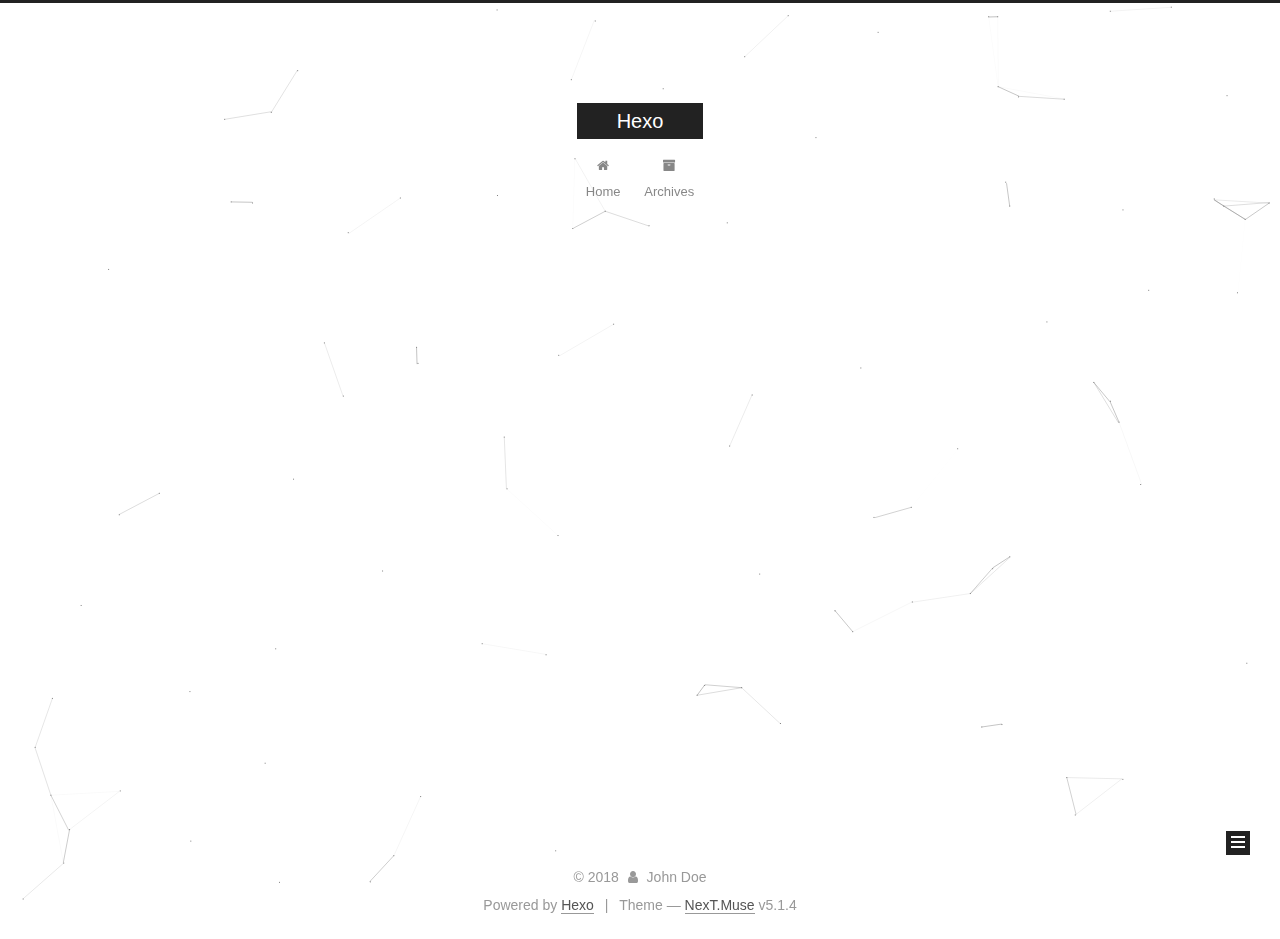
<file: archives/2018/06/index.html>
<!DOCTYPE html>



  


<html class="theme-next muse use-motion" lang="zh-CN">
<head>
  <meta charset="UTF-8"/>
<meta http-equiv="X-UA-Compatible" content="IE=edge" />
<meta name="viewport" content="width=device-width, initial-scale=1, maximum-scale=1"/>
<meta name="theme-color" content="#222">









<meta http-equiv="Cache-Control" content="no-transform" />
<meta http-equiv="Cache-Control" content="no-siteapp" />
















  
  
  <link href="/lib/fancybox/source/jquery.fancybox.css?v=2.1.5" rel="stylesheet" type="text/css" />







<link href="/lib/font-awesome/css/font-awesome.min.css?v=4.6.2" rel="stylesheet" type="text/css" />

<link href="/css/main.css?v=5.1.4" rel="stylesheet" type="text/css" />


  <link rel="apple-touch-icon" sizes="180x180" href="/images/apple-touch-icon-next.png?v=5.1.4">


  <link rel="icon" type="image/png" sizes="32x32" href="/images/favicon-32x32-next.png?v=5.1.4">


  <link rel="icon" type="image/png" sizes="16x16" href="/images/favicon-16x16-next.png?v=5.1.4">


  <link rel="mask-icon" href="/images/logo.svg?v=5.1.4" color="#222">





  <meta name="keywords" content="Hexo, NexT" />





  <link rel="alternate" href="/atom.xml" title="Hexo" type="application/atom+xml" />






<meta property="og:type" content="website">
<meta property="og:title" content="Hexo">
<meta property="og:url" content="http://yoursite.com/archives/2018/06/index.html">
<meta property="og:site_name" content="Hexo">
<meta property="og:locale" content="zh-CN">
<meta name="twitter:card" content="summary">
<meta name="twitter:title" content="Hexo">



<script type="text/javascript" id="hexo.configurations">
  var NexT = window.NexT || {};
  var CONFIG = {
    root: '/',
    scheme: 'Muse',
    version: '5.1.4',
    sidebar: {"position":"left","display":"post","offset":12,"b2t":false,"scrollpercent":false,"onmobile":false},
    fancybox: true,
    tabs: true,
    motion: {"enable":true,"async":false,"transition":{"post_block":"fadeIn","post_header":"slideDownIn","post_body":"slideDownIn","coll_header":"slideLeftIn","sidebar":"slideUpIn"}},
    duoshuo: {
      userId: '0',
      author: 'Author'
    },
    algolia: {
      applicationID: '',
      apiKey: '',
      indexName: '',
      hits: {"per_page":10},
      labels: {"input_placeholder":"Search for Posts","hits_empty":"We didn't find any results for the search: ${query}","hits_stats":"${hits} results found in ${time} ms"}
    }
  };
</script>



  <link rel="canonical" href="http://yoursite.com/archives/2018/06/"/>





  <title>Archive | Hexo</title>
  








</head>

<body itemscope itemtype="http://schema.org/WebPage" lang="zh-CN">

  
  
    
  

  <div class="container sidebar-position-left page-archive">
    <div class="headband"></div>

    <header id="header" class="header" itemscope itemtype="http://schema.org/WPHeader">
      <div class="header-inner"><div class="site-brand-wrapper">
  <div class="site-meta ">
    

    <div class="custom-logo-site-title">
      <a href="/"  class="brand" rel="start">
        <span class="logo-line-before"><i></i></span>
        <span class="site-title">Hexo</span>
        <span class="logo-line-after"><i></i></span>
      </a>
    </div>
      
        <p class="site-subtitle"></p>
      
  </div>

  <div class="site-nav-toggle">
    <button>
      <span class="btn-bar"></span>
      <span class="btn-bar"></span>
      <span class="btn-bar"></span>
    </button>
  </div>
</div>

<nav class="site-nav">
  

  
    <ul id="menu" class="menu">
      
        
        <li class="menu-item menu-item-home">
          <a href="/" rel="section">
            
              <i class="menu-item-icon fa fa-fw fa-home"></i> <br />
            
            Home
          </a>
        </li>
      
        
        <li class="menu-item menu-item-archives">
          <a href="/archives/" rel="section">
            
              <i class="menu-item-icon fa fa-fw fa-archive"></i> <br />
            
            Archives
          </a>
        </li>
      

      
    </ul>
  

  
</nav>



 </div>
    </header>

    <main id="main" class="main">
      <div class="main-inner">
        <div class="content-wrap">
          <div id="content" class="content">
            

  
  
  
  <div class="post-block archive">
    <div id="posts" class="posts-collapse">
      <span class="archive-move-on"></span>

      <span class="archive-page-counter">
        
        
        
          
        
        Um..! 4 posts in total. Keep on posting.
      </span>

      

        
        
        

        
          
          <div class="collection-title">
            <h1 class="archive-year" id="archive-year-2018">2018</h1>
          </div>
        
        

        

  <article class="post post-type-normal" itemscope itemtype="http://schema.org/Article">
    <header class="post-header">

      <h2 class="post-title">
        
            <a class="post-title-link" href="/2018/06/15/123/" itemprop="url">
              
                <span itemprop="name">123</span>
              
            </a>
        
      </h2>

      <div class="post-meta">
        <time class="post-time" itemprop="dateCreated"
              datetime="2018-06-15T12:09:12+08:00"
              content="2018-06-15" >
          06-15
        </time>
      </div>

    </header>
  </article>



      

        
        
        

        
        

        

  <article class="post post-type-normal" itemscope itemtype="http://schema.org/Article">
    <header class="post-header">

      <h2 class="post-title">
        
            <a class="post-title-link" href="/2018/06/14/test-1/" itemprop="url">
              
                <span itemprop="name">test</span>
              
            </a>
        
      </h2>

      <div class="post-meta">
        <time class="post-time" itemprop="dateCreated"
              datetime="2018-06-14T23:30:42+08:00"
              content="2018-06-14" >
          06-14
        </time>
      </div>

    </header>
  </article>



      

        
        
        

        
        

        

  <article class="post post-type-normal" itemscope itemtype="http://schema.org/Article">
    <header class="post-header">

      <h2 class="post-title">
        
            <a class="post-title-link" href="/2018/06/14/test/" itemprop="url">
              
                <span itemprop="name">test</span>
              
            </a>
        
      </h2>

      <div class="post-meta">
        <time class="post-time" itemprop="dateCreated"
              datetime="2018-06-14T01:23:44+08:00"
              content="2018-06-14" >
          06-14
        </time>
      </div>

    </header>
  </article>



      

        
        
        

        
        

        

  <article class="post post-type-normal" itemscope itemtype="http://schema.org/Article">
    <header class="post-header">

      <h2 class="post-title">
        
            <a class="post-title-link" href="/2018/06/14/hello-world/" itemprop="url">
              
                <span itemprop="name">Hello World</span>
              
            </a>
        
      </h2>

      <div class="post-meta">
        <time class="post-time" itemprop="dateCreated"
              datetime="2018-06-14T01:15:35+08:00"
              content="2018-06-14" >
          06-14
        </time>
      </div>

    </header>
  </article>



      

    </div>
  </div>
  
  
  

  



          </div>
          


          
        </div>
        
          
  
  <div class="sidebar-toggle">
    <div class="sidebar-toggle-line-wrap">
      <span class="sidebar-toggle-line sidebar-toggle-line-first"></span>
      <span class="sidebar-toggle-line sidebar-toggle-line-middle"></span>
      <span class="sidebar-toggle-line sidebar-toggle-line-last"></span>
    </div>
  </div>

  <aside id="sidebar" class="sidebar">
    
    <div class="sidebar-inner">

      

      

      <section class="site-overview-wrap sidebar-panel sidebar-panel-active">
        <div class="site-overview">
          <div class="site-author motion-element" itemprop="author" itemscope itemtype="http://schema.org/Person">
            
              <p class="site-author-name" itemprop="name">John Doe</p>
              <p class="site-description motion-element" itemprop="description"></p>
          </div>

          <nav class="site-state motion-element">

            
              <div class="site-state-item site-state-posts">
              
                <a href="/archives/">
              
                  <span class="site-state-item-count">4</span>
                  <span class="site-state-item-name">posts</span>
                </a>
              </div>
            

            

            

          </nav>

          
            <div class="feed-link motion-element">
              <a href="/atom.xml" rel="alternate">
                <i class="fa fa-rss"></i>
                RSS
              </a>
            </div>
          

          

          
          

          
          

          

        </div>
      </section>

      

      

    </div>
  </aside>


        
      </div>
    </main>

    <footer id="footer" class="footer">
      <div class="footer-inner">
        <div class="copyright">&copy; <span itemprop="copyrightYear">2018</span>
  <span class="with-love">
    <i class="fa fa-user"></i>
  </span>
  <span class="author" itemprop="copyrightHolder">John Doe</span>

  
</div>


  <div class="powered-by">Powered by <a class="theme-link" target="_blank" href="https://hexo.io">Hexo</a></div>



  <span class="post-meta-divider">|</span>



  <div class="theme-info">Theme &mdash; <a class="theme-link" target="_blank" href="https://github.com/iissnan/hexo-theme-next">NexT.Muse</a> v5.1.4</div>




        







        
      </div>
    </footer>

    
      <div class="back-to-top">
        <i class="fa fa-arrow-up"></i>
        
      </div>
    

    

  </div>

  

<script type="text/javascript">
  if (Object.prototype.toString.call(window.Promise) !== '[object Function]') {
    window.Promise = null;
  }
</script>









  


  











  
  
    <script type="text/javascript" src="/lib/jquery/index.js?v=2.1.3"></script>
  

  
  
    <script type="text/javascript" src="/lib/fastclick/lib/fastclick.min.js?v=1.0.6"></script>
  

  
  
    <script type="text/javascript" src="/lib/jquery_lazyload/jquery.lazyload.js?v=1.9.7"></script>
  

  
  
    <script type="text/javascript" src="/lib/velocity/velocity.min.js?v=1.2.1"></script>
  

  
  
    <script type="text/javascript" src="/lib/velocity/velocity.ui.min.js?v=1.2.1"></script>
  

  
  
    <script type="text/javascript" src="/lib/fancybox/source/jquery.fancybox.pack.js?v=2.1.5"></script>
  

  
  
    <script type="text/javascript" src="/lib/canvas-nest/canvas-nest.min.js"></script>
  


  


  <script type="text/javascript" src="/js/src/utils.js?v=5.1.4"></script>

  <script type="text/javascript" src="/js/src/motion.js?v=5.1.4"></script>



  
  

  

  


  <script type="text/javascript" src="/js/src/bootstrap.js?v=5.1.4"></script>



  


  




	





  





  











  





  

  

  

  
  

  

  

  

</body>
</html>
</file>
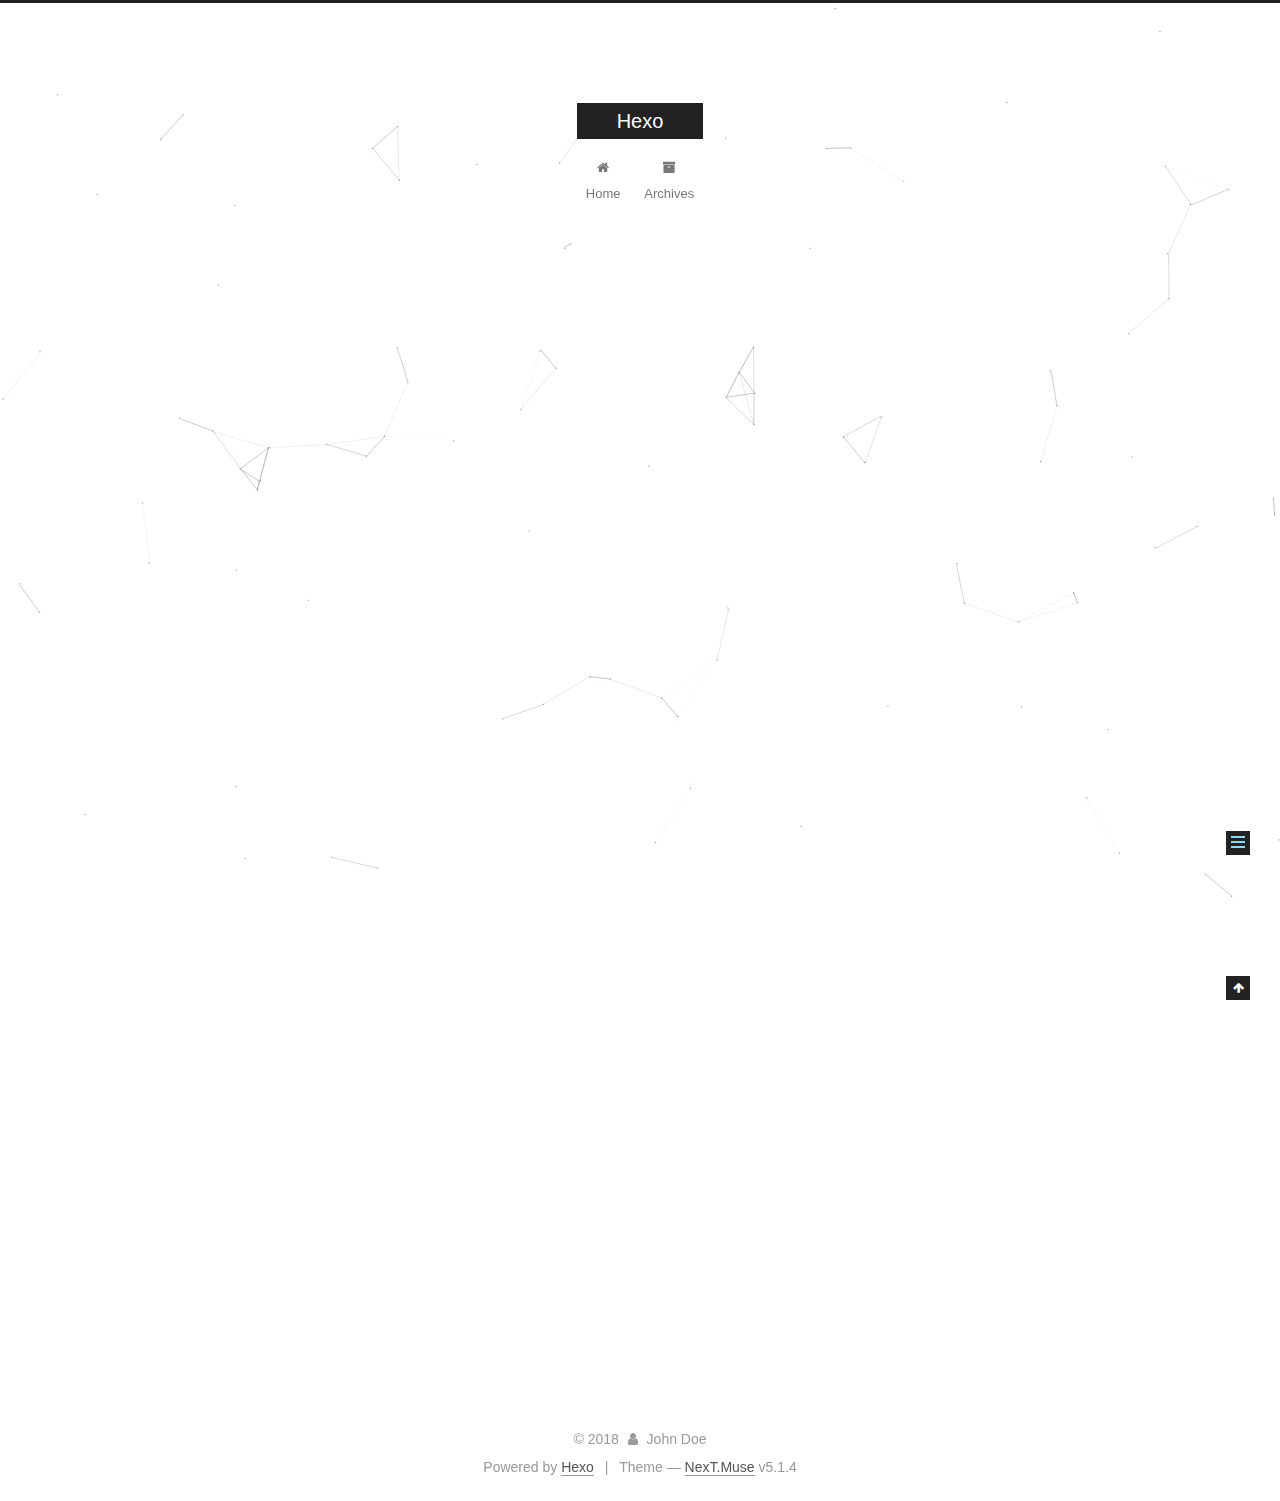
<file: 2018/06/14/hello-world/index.html>
<!DOCTYPE html>



  


<html class="theme-next muse use-motion" lang="zh-CN">
<head>
  <meta charset="UTF-8"/>
<meta http-equiv="X-UA-Compatible" content="IE=edge" />
<meta name="viewport" content="width=device-width, initial-scale=1, maximum-scale=1"/>
<meta name="theme-color" content="#222">









<meta http-equiv="Cache-Control" content="no-transform" />
<meta http-equiv="Cache-Control" content="no-siteapp" />
















  
  
  <link href="/lib/fancybox/source/jquery.fancybox.css?v=2.1.5" rel="stylesheet" type="text/css" />







<link href="/lib/font-awesome/css/font-awesome.min.css?v=4.6.2" rel="stylesheet" type="text/css" />

<link href="/css/main.css?v=5.1.4" rel="stylesheet" type="text/css" />


  <link rel="apple-touch-icon" sizes="180x180" href="/images/apple-touch-icon-next.png?v=5.1.4">


  <link rel="icon" type="image/png" sizes="32x32" href="/images/favicon-32x32-next.png?v=5.1.4">


  <link rel="icon" type="image/png" sizes="16x16" href="/images/favicon-16x16-next.png?v=5.1.4">


  <link rel="mask-icon" href="/images/logo.svg?v=5.1.4" color="#222">





  <meta name="keywords" content="Hexo, NexT" />





  <link rel="alternate" href="/atom.xml" title="Hexo" type="application/atom+xml" />






<meta name="description" content="Welcome to Hexo! This is your very first post. Check documentation for more info. If you get any problems when using Hexo, you can find the answer in troubleshooting or you can ask me on GitHub. Quick">
<meta property="og:type" content="article">
<meta property="og:title" content="Hello World">
<meta property="og:url" content="http://yoursite.com/2018/06/14/hello-world/index.html">
<meta property="og:site_name" content="Hexo">
<meta property="og:description" content="Welcome to Hexo! This is your very first post. Check documentation for more info. If you get any problems when using Hexo, you can find the answer in troubleshooting or you can ask me on GitHub. Quick">
<meta property="og:locale" content="zh-CN">
<meta property="og:updated_time" content="2018-06-13T17:15:35.786Z">
<meta name="twitter:card" content="summary">
<meta name="twitter:title" content="Hello World">
<meta name="twitter:description" content="Welcome to Hexo! This is your very first post. Check documentation for more info. If you get any problems when using Hexo, you can find the answer in troubleshooting or you can ask me on GitHub. Quick">



<script type="text/javascript" id="hexo.configurations">
  var NexT = window.NexT || {};
  var CONFIG = {
    root: '/',
    scheme: 'Muse',
    version: '5.1.4',
    sidebar: {"position":"left","display":"post","offset":12,"b2t":false,"scrollpercent":false,"onmobile":false},
    fancybox: true,
    tabs: true,
    motion: {"enable":true,"async":false,"transition":{"post_block":"fadeIn","post_header":"slideDownIn","post_body":"slideDownIn","coll_header":"slideLeftIn","sidebar":"slideUpIn"}},
    duoshuo: {
      userId: '0',
      author: 'Author'
    },
    algolia: {
      applicationID: '',
      apiKey: '',
      indexName: '',
      hits: {"per_page":10},
      labels: {"input_placeholder":"Search for Posts","hits_empty":"We didn't find any results for the search: ${query}","hits_stats":"${hits} results found in ${time} ms"}
    }
  };
</script>



  <link rel="canonical" href="http://yoursite.com/2018/06/14/hello-world/"/>





  <title>Hello World | Hexo</title>
  








</head>

<body itemscope itemtype="http://schema.org/WebPage" lang="zh-CN">

  
  
    
  

  <div class="container sidebar-position-left page-post-detail">
    <div class="headband"></div>

    <header id="header" class="header" itemscope itemtype="http://schema.org/WPHeader">
      <div class="header-inner"><div class="site-brand-wrapper">
  <div class="site-meta ">
    

    <div class="custom-logo-site-title">
      <a href="/"  class="brand" rel="start">
        <span class="logo-line-before"><i></i></span>
        <span class="site-title">Hexo</span>
        <span class="logo-line-after"><i></i></span>
      </a>
    </div>
      
        <p class="site-subtitle"></p>
      
  </div>

  <div class="site-nav-toggle">
    <button>
      <span class="btn-bar"></span>
      <span class="btn-bar"></span>
      <span class="btn-bar"></span>
    </button>
  </div>
</div>

<nav class="site-nav">
  

  
    <ul id="menu" class="menu">
      
        
        <li class="menu-item menu-item-home">
          <a href="/" rel="section">
            
              <i class="menu-item-icon fa fa-fw fa-home"></i> <br />
            
            Home
          </a>
        </li>
      
        
        <li class="menu-item menu-item-archives">
          <a href="/archives/" rel="section">
            
              <i class="menu-item-icon fa fa-fw fa-archive"></i> <br />
            
            Archives
          </a>
        </li>
      

      
    </ul>
  

  
</nav>



 </div>
    </header>

    <main id="main" class="main">
      <div class="main-inner">
        <div class="content-wrap">
          <div id="content" class="content">
            

  <div id="posts" class="posts-expand">
    

  

  
  
  

  <article class="post post-type-normal" itemscope itemtype="http://schema.org/Article">
  
  
  
  <div class="post-block">
    <link itemprop="mainEntityOfPage" href="http://yoursite.com/2018/06/14/hello-world/">

    <span hidden itemprop="author" itemscope itemtype="http://schema.org/Person">
      <meta itemprop="name" content="John Doe">
      <meta itemprop="description" content="">
      <meta itemprop="image" content="/images/avatar.gif">
    </span>

    <span hidden itemprop="publisher" itemscope itemtype="http://schema.org/Organization">
      <meta itemprop="name" content="Hexo">
    </span>

    
      <header class="post-header">

        
        
          <h1 class="post-title" itemprop="name headline">Hello World</h1>
        

        <div class="post-meta">
          <span class="post-time">
            
              <span class="post-meta-item-icon">
                <i class="fa fa-calendar-o"></i>
              </span>
              
                <span class="post-meta-item-text">Posted on</span>
              
              <time title="Post created" itemprop="dateCreated datePublished" datetime="2018-06-14T01:15:35+08:00">
                2018-06-14
              </time>
            

            

            
          </span>

          

          
            
          

          
          

          

          

          

        </div>
      </header>
    

    
    
    
    <div class="post-body" itemprop="articleBody">

      
      

      
        <p>Welcome to <a href="https://hexo.io/" target="_blank" rel="noopener">Hexo</a>! This is your very first post. Check <a href="https://hexo.io/docs/" target="_blank" rel="noopener">documentation</a> for more info. If you get any problems when using Hexo, you can find the answer in <a href="https://hexo.io/docs/troubleshooting.html" target="_blank" rel="noopener">troubleshooting</a> or you can ask me on <a href="https://github.com/hexojs/hexo/issues" target="_blank" rel="noopener">GitHub</a>.</p>
<h2 id="Quick-Start"><a href="#Quick-Start" class="headerlink" title="Quick Start"></a>Quick Start</h2><h3 id="Create-a-new-post"><a href="#Create-a-new-post" class="headerlink" title="Create a new post"></a>Create a new post</h3><figure class="highlight bash"><table><tr><td class="gutter"><pre><span class="line">1</span><br></pre></td><td class="code"><pre><span class="line">$ hexo new <span class="string">"My New Post"</span></span><br></pre></td></tr></table></figure>
<p>More info: <a href="https://hexo.io/docs/writing.html" target="_blank" rel="noopener">Writing</a></p>
<h3 id="Run-server"><a href="#Run-server" class="headerlink" title="Run server"></a>Run server</h3><figure class="highlight bash"><table><tr><td class="gutter"><pre><span class="line">1</span><br></pre></td><td class="code"><pre><span class="line">$ hexo server</span><br></pre></td></tr></table></figure>
<p>More info: <a href="https://hexo.io/docs/server.html" target="_blank" rel="noopener">Server</a></p>
<h3 id="Generate-static-files"><a href="#Generate-static-files" class="headerlink" title="Generate static files"></a>Generate static files</h3><figure class="highlight bash"><table><tr><td class="gutter"><pre><span class="line">1</span><br></pre></td><td class="code"><pre><span class="line">$ hexo generate</span><br></pre></td></tr></table></figure>
<p>More info: <a href="https://hexo.io/docs/generating.html" target="_blank" rel="noopener">Generating</a></p>
<h3 id="Deploy-to-remote-sites"><a href="#Deploy-to-remote-sites" class="headerlink" title="Deploy to remote sites"></a>Deploy to remote sites</h3><figure class="highlight bash"><table><tr><td class="gutter"><pre><span class="line">1</span><br></pre></td><td class="code"><pre><span class="line">$ hexo deploy</span><br></pre></td></tr></table></figure>
<p>More info: <a href="https://hexo.io/docs/deployment.html" target="_blank" rel="noopener">Deployment</a></p>

      
    </div>
    
    
    

    

    

    

    <footer class="post-footer">
      

      
      
      

      
        <div class="post-nav">
          <div class="post-nav-next post-nav-item">
            
          </div>

          <span class="post-nav-divider"></span>

          <div class="post-nav-prev post-nav-item">
            
              <a href="/2018/06/14/test/" rel="prev" title="test">
                test <i class="fa fa-chevron-right"></i>
              </a>
            
          </div>
        </div>
      

      
      
    </footer>
  </div>
  
  
  
  </article>



    <div class="post-spread">
      
    </div>
  </div>


          </div>
          


          

  
    <div class="comments" id="comments">
      <div id="lv-container" data-id="city" data-uid="MTAyMC8zNzM2Ny8xMzkwMQ=="></div>
    </div>

  


        </div>
        
          
  
  <div class="sidebar-toggle">
    <div class="sidebar-toggle-line-wrap">
      <span class="sidebar-toggle-line sidebar-toggle-line-first"></span>
      <span class="sidebar-toggle-line sidebar-toggle-line-middle"></span>
      <span class="sidebar-toggle-line sidebar-toggle-line-last"></span>
    </div>
  </div>

  <aside id="sidebar" class="sidebar">
    
    <div class="sidebar-inner">

      

      
        <ul class="sidebar-nav motion-element">
          <li class="sidebar-nav-toc sidebar-nav-active" data-target="post-toc-wrap">
            Table of Contents
          </li>
          <li class="sidebar-nav-overview" data-target="site-overview-wrap">
            Overview
          </li>
        </ul>
      

      <section class="site-overview-wrap sidebar-panel">
        <div class="site-overview">
          <div class="site-author motion-element" itemprop="author" itemscope itemtype="http://schema.org/Person">
            
              <p class="site-author-name" itemprop="name">John Doe</p>
              <p class="site-description motion-element" itemprop="description"></p>
          </div>

          <nav class="site-state motion-element">

            
              <div class="site-state-item site-state-posts">
              
                <a href="/archives/">
              
                  <span class="site-state-item-count">4</span>
                  <span class="site-state-item-name">posts</span>
                </a>
              </div>
            

            

            

          </nav>

          
            <div class="feed-link motion-element">
              <a href="/atom.xml" rel="alternate">
                <i class="fa fa-rss"></i>
                RSS
              </a>
            </div>
          

          

          
          

          
          

          

        </div>
      </section>

      
      <!--noindex-->
        <section class="post-toc-wrap motion-element sidebar-panel sidebar-panel-active">
          <div class="post-toc">

            
              
            

            
              <div class="post-toc-content"><ol class="nav"><li class="nav-item nav-level-2"><a class="nav-link" href="#Quick-Start"><span class="nav-number">1.</span> <span class="nav-text">Quick Start</span></a><ol class="nav-child"><li class="nav-item nav-level-3"><a class="nav-link" href="#Create-a-new-post"><span class="nav-number">1.1.</span> <span class="nav-text">Create a new post</span></a></li><li class="nav-item nav-level-3"><a class="nav-link" href="#Run-server"><span class="nav-number">1.2.</span> <span class="nav-text">Run server</span></a></li><li class="nav-item nav-level-3"><a class="nav-link" href="#Generate-static-files"><span class="nav-number">1.3.</span> <span class="nav-text">Generate static files</span></a></li><li class="nav-item nav-level-3"><a class="nav-link" href="#Deploy-to-remote-sites"><span class="nav-number">1.4.</span> <span class="nav-text">Deploy to remote sites</span></a></li></ol></li></ol></div>
            

          </div>
        </section>
      <!--/noindex-->
      

      

    </div>
  </aside>


        
      </div>
    </main>

    <footer id="footer" class="footer">
      <div class="footer-inner">
        <div class="copyright">&copy; <span itemprop="copyrightYear">2018</span>
  <span class="with-love">
    <i class="fa fa-user"></i>
  </span>
  <span class="author" itemprop="copyrightHolder">John Doe</span>

  
</div>


  <div class="powered-by">Powered by <a class="theme-link" target="_blank" href="https://hexo.io">Hexo</a></div>



  <span class="post-meta-divider">|</span>



  <div class="theme-info">Theme &mdash; <a class="theme-link" target="_blank" href="https://github.com/iissnan/hexo-theme-next">NexT.Muse</a> v5.1.4</div>




        







        
      </div>
    </footer>

    
      <div class="back-to-top">
        <i class="fa fa-arrow-up"></i>
        
      </div>
    

    

  </div>

  

<script type="text/javascript">
  if (Object.prototype.toString.call(window.Promise) !== '[object Function]') {
    window.Promise = null;
  }
</script>









  


  











  
  
    <script type="text/javascript" src="/lib/jquery/index.js?v=2.1.3"></script>
  

  
  
    <script type="text/javascript" src="/lib/fastclick/lib/fastclick.min.js?v=1.0.6"></script>
  

  
  
    <script type="text/javascript" src="/lib/jquery_lazyload/jquery.lazyload.js?v=1.9.7"></script>
  

  
  
    <script type="text/javascript" src="/lib/velocity/velocity.min.js?v=1.2.1"></script>
  

  
  
    <script type="text/javascript" src="/lib/velocity/velocity.ui.min.js?v=1.2.1"></script>
  

  
  
    <script type="text/javascript" src="/lib/fancybox/source/jquery.fancybox.pack.js?v=2.1.5"></script>
  

  
  
    <script type="text/javascript" src="/lib/canvas-nest/canvas-nest.min.js"></script>
  


  


  <script type="text/javascript" src="/js/src/utils.js?v=5.1.4"></script>

  <script type="text/javascript" src="/js/src/motion.js?v=5.1.4"></script>



  
  

  
  <script type="text/javascript" src="/js/src/scrollspy.js?v=5.1.4"></script>
<script type="text/javascript" src="/js/src/post-details.js?v=5.1.4"></script>



  


  <script type="text/javascript" src="/js/src/bootstrap.js?v=5.1.4"></script>



  


  




	





  





  
    <script type="text/javascript">
      (function(d, s) {
        var j, e = d.getElementsByTagName(s)[0];
        if (typeof LivereTower === 'function') { return; }
        j = d.createElement(s);
        j.src = 'https://cdn-city.livere.com/js/embed.dist.js';
        j.async = true;
        e.parentNode.insertBefore(j, e);
      })(document, 'script');
    </script>
  











  





  

  

  

  
  

  

  

  

</body>
</html>
</file>
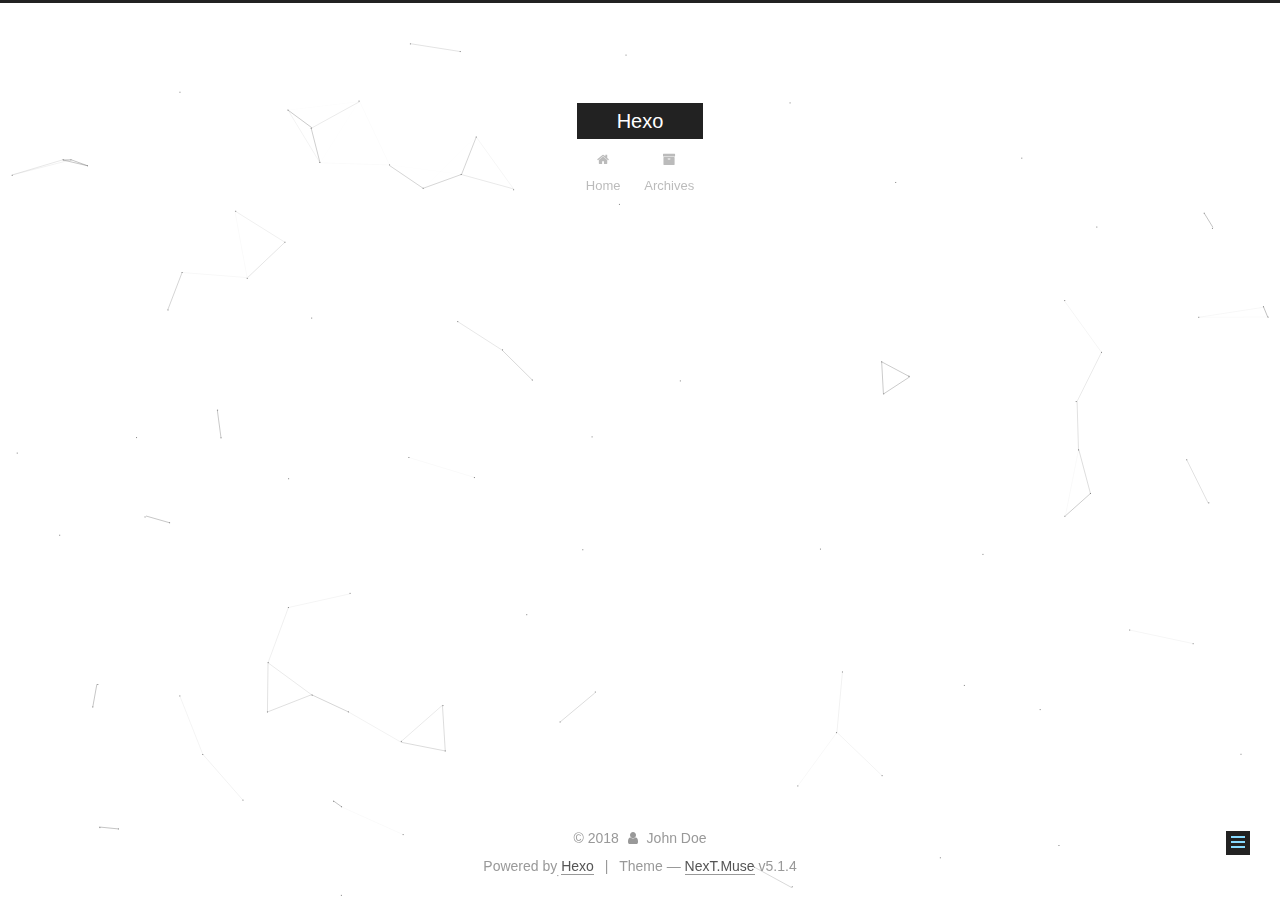
<file: 2018/06/14/test-1/index.html>
<!DOCTYPE html>



  


<html class="theme-next muse use-motion" lang="zh-CN">
<head>
  <meta charset="UTF-8"/>
<meta http-equiv="X-UA-Compatible" content="IE=edge" />
<meta name="viewport" content="width=device-width, initial-scale=1, maximum-scale=1"/>
<meta name="theme-color" content="#222">









<meta http-equiv="Cache-Control" content="no-transform" />
<meta http-equiv="Cache-Control" content="no-siteapp" />
















  
  
  <link href="/lib/fancybox/source/jquery.fancybox.css?v=2.1.5" rel="stylesheet" type="text/css" />







<link href="/lib/font-awesome/css/font-awesome.min.css?v=4.6.2" rel="stylesheet" type="text/css" />

<link href="/css/main.css?v=5.1.4" rel="stylesheet" type="text/css" />


  <link rel="apple-touch-icon" sizes="180x180" href="/images/apple-touch-icon-next.png?v=5.1.4">


  <link rel="icon" type="image/png" sizes="32x32" href="/images/favicon-32x32-next.png?v=5.1.4">


  <link rel="icon" type="image/png" sizes="16x16" href="/images/favicon-16x16-next.png?v=5.1.4">


  <link rel="mask-icon" href="/images/logo.svg?v=5.1.4" color="#222">





  <meta name="keywords" content="Hexo, NexT" />





  <link rel="alternate" href="/atom.xml" title="Hexo" type="application/atom+xml" />






<meta property="og:type" content="article">
<meta property="og:title" content="test">
<meta property="og:url" content="http://yoursite.com/2018/06/14/test-1/index.html">
<meta property="og:site_name" content="Hexo">
<meta property="og:locale" content="zh-CN">
<meta property="og:updated_time" content="2018-06-14T15:30:42.711Z">
<meta name="twitter:card" content="summary">
<meta name="twitter:title" content="test">



<script type="text/javascript" id="hexo.configurations">
  var NexT = window.NexT || {};
  var CONFIG = {
    root: '/',
    scheme: 'Muse',
    version: '5.1.4',
    sidebar: {"position":"left","display":"post","offset":12,"b2t":false,"scrollpercent":false,"onmobile":false},
    fancybox: true,
    tabs: true,
    motion: {"enable":true,"async":false,"transition":{"post_block":"fadeIn","post_header":"slideDownIn","post_body":"slideDownIn","coll_header":"slideLeftIn","sidebar":"slideUpIn"}},
    duoshuo: {
      userId: '0',
      author: 'Author'
    },
    algolia: {
      applicationID: '',
      apiKey: '',
      indexName: '',
      hits: {"per_page":10},
      labels: {"input_placeholder":"Search for Posts","hits_empty":"We didn't find any results for the search: ${query}","hits_stats":"${hits} results found in ${time} ms"}
    }
  };
</script>



  <link rel="canonical" href="http://yoursite.com/2018/06/14/test-1/"/>





  <title>test | Hexo</title>
  








</head>

<body itemscope itemtype="http://schema.org/WebPage" lang="zh-CN">

  
  
    
  

  <div class="container sidebar-position-left page-post-detail">
    <div class="headband"></div>

    <header id="header" class="header" itemscope itemtype="http://schema.org/WPHeader">
      <div class="header-inner"><div class="site-brand-wrapper">
  <div class="site-meta ">
    

    <div class="custom-logo-site-title">
      <a href="/"  class="brand" rel="start">
        <span class="logo-line-before"><i></i></span>
        <span class="site-title">Hexo</span>
        <span class="logo-line-after"><i></i></span>
      </a>
    </div>
      
        <p class="site-subtitle"></p>
      
  </div>

  <div class="site-nav-toggle">
    <button>
      <span class="btn-bar"></span>
      <span class="btn-bar"></span>
      <span class="btn-bar"></span>
    </button>
  </div>
</div>

<nav class="site-nav">
  

  
    <ul id="menu" class="menu">
      
        
        <li class="menu-item menu-item-home">
          <a href="/" rel="section">
            
              <i class="menu-item-icon fa fa-fw fa-home"></i> <br />
            
            Home
          </a>
        </li>
      
        
        <li class="menu-item menu-item-archives">
          <a href="/archives/" rel="section">
            
              <i class="menu-item-icon fa fa-fw fa-archive"></i> <br />
            
            Archives
          </a>
        </li>
      

      
    </ul>
  

  
</nav>



 </div>
    </header>

    <main id="main" class="main">
      <div class="main-inner">
        <div class="content-wrap">
          <div id="content" class="content">
            

  <div id="posts" class="posts-expand">
    

  

  
  
  

  <article class="post post-type-normal" itemscope itemtype="http://schema.org/Article">
  
  
  
  <div class="post-block">
    <link itemprop="mainEntityOfPage" href="http://yoursite.com/2018/06/14/test-1/">

    <span hidden itemprop="author" itemscope itemtype="http://schema.org/Person">
      <meta itemprop="name" content="John Doe">
      <meta itemprop="description" content="">
      <meta itemprop="image" content="/images/avatar.gif">
    </span>

    <span hidden itemprop="publisher" itemscope itemtype="http://schema.org/Organization">
      <meta itemprop="name" content="Hexo">
    </span>

    
      <header class="post-header">

        
        
          <h1 class="post-title" itemprop="name headline">test</h1>
        

        <div class="post-meta">
          <span class="post-time">
            
              <span class="post-meta-item-icon">
                <i class="fa fa-calendar-o"></i>
              </span>
              
                <span class="post-meta-item-text">Posted on</span>
              
              <time title="Post created" itemprop="dateCreated datePublished" datetime="2018-06-14T23:30:42+08:00">
                2018-06-14
              </time>
            

            

            
          </span>

          

          
            
          

          
          

          

          

          

        </div>
      </header>
    

    
    
    
    <div class="post-body" itemprop="articleBody">

      
      

      
        
      
    </div>
    
    
    

    

    

    

    <footer class="post-footer">
      

      
      
      

      
        <div class="post-nav">
          <div class="post-nav-next post-nav-item">
            
              <a href="/2018/06/14/test/" rel="next" title="test">
                <i class="fa fa-chevron-left"></i> test
              </a>
            
          </div>

          <span class="post-nav-divider"></span>

          <div class="post-nav-prev post-nav-item">
            
              <a href="/2018/06/15/123/" rel="prev" title="123">
                123 <i class="fa fa-chevron-right"></i>
              </a>
            
          </div>
        </div>
      

      
      
    </footer>
  </div>
  
  
  
  </article>



    <div class="post-spread">
      
    </div>
  </div>


          </div>
          


          

  
    <div class="comments" id="comments">
      <div id="lv-container" data-id="city" data-uid="MTAyMC8zNzM2Ny8xMzkwMQ=="></div>
    </div>

  


        </div>
        
          
  
  <div class="sidebar-toggle">
    <div class="sidebar-toggle-line-wrap">
      <span class="sidebar-toggle-line sidebar-toggle-line-first"></span>
      <span class="sidebar-toggle-line sidebar-toggle-line-middle"></span>
      <span class="sidebar-toggle-line sidebar-toggle-line-last"></span>
    </div>
  </div>

  <aside id="sidebar" class="sidebar">
    
    <div class="sidebar-inner">

      

      

      <section class="site-overview-wrap sidebar-panel sidebar-panel-active">
        <div class="site-overview">
          <div class="site-author motion-element" itemprop="author" itemscope itemtype="http://schema.org/Person">
            
              <p class="site-author-name" itemprop="name">John Doe</p>
              <p class="site-description motion-element" itemprop="description"></p>
          </div>

          <nav class="site-state motion-element">

            
              <div class="site-state-item site-state-posts">
              
                <a href="/archives/">
              
                  <span class="site-state-item-count">4</span>
                  <span class="site-state-item-name">posts</span>
                </a>
              </div>
            

            

            

          </nav>

          
            <div class="feed-link motion-element">
              <a href="/atom.xml" rel="alternate">
                <i class="fa fa-rss"></i>
                RSS
              </a>
            </div>
          

          

          
          

          
          

          

        </div>
      </section>

      

      

    </div>
  </aside>


        
      </div>
    </main>

    <footer id="footer" class="footer">
      <div class="footer-inner">
        <div class="copyright">&copy; <span itemprop="copyrightYear">2018</span>
  <span class="with-love">
    <i class="fa fa-user"></i>
  </span>
  <span class="author" itemprop="copyrightHolder">John Doe</span>

  
</div>


  <div class="powered-by">Powered by <a class="theme-link" target="_blank" href="https://hexo.io">Hexo</a></div>



  <span class="post-meta-divider">|</span>



  <div class="theme-info">Theme &mdash; <a class="theme-link" target="_blank" href="https://github.com/iissnan/hexo-theme-next">NexT.Muse</a> v5.1.4</div>




        







        
      </div>
    </footer>

    
      <div class="back-to-top">
        <i class="fa fa-arrow-up"></i>
        
      </div>
    

    

  </div>

  

<script type="text/javascript">
  if (Object.prototype.toString.call(window.Promise) !== '[object Function]') {
    window.Promise = null;
  }
</script>









  


  











  
  
    <script type="text/javascript" src="/lib/jquery/index.js?v=2.1.3"></script>
  

  
  
    <script type="text/javascript" src="/lib/fastclick/lib/fastclick.min.js?v=1.0.6"></script>
  

  
  
    <script type="text/javascript" src="/lib/jquery_lazyload/jquery.lazyload.js?v=1.9.7"></script>
  

  
  
    <script type="text/javascript" src="/lib/velocity/velocity.min.js?v=1.2.1"></script>
  

  
  
    <script type="text/javascript" src="/lib/velocity/velocity.ui.min.js?v=1.2.1"></script>
  

  
  
    <script type="text/javascript" src="/lib/fancybox/source/jquery.fancybox.pack.js?v=2.1.5"></script>
  

  
  
    <script type="text/javascript" src="/lib/canvas-nest/canvas-nest.min.js"></script>
  


  


  <script type="text/javascript" src="/js/src/utils.js?v=5.1.4"></script>

  <script type="text/javascript" src="/js/src/motion.js?v=5.1.4"></script>



  
  

  
  <script type="text/javascript" src="/js/src/scrollspy.js?v=5.1.4"></script>
<script type="text/javascript" src="/js/src/post-details.js?v=5.1.4"></script>



  


  <script type="text/javascript" src="/js/src/bootstrap.js?v=5.1.4"></script>



  


  




	





  





  
    <script type="text/javascript">
      (function(d, s) {
        var j, e = d.getElementsByTagName(s)[0];
        if (typeof LivereTower === 'function') { return; }
        j = d.createElement(s);
        j.src = 'https://cdn-city.livere.com/js/embed.dist.js';
        j.async = true;
        e.parentNode.insertBefore(j, e);
      })(document, 'script');
    </script>
  











  





  

  

  

  
  

  

  

  

</body>
</html>
</file>
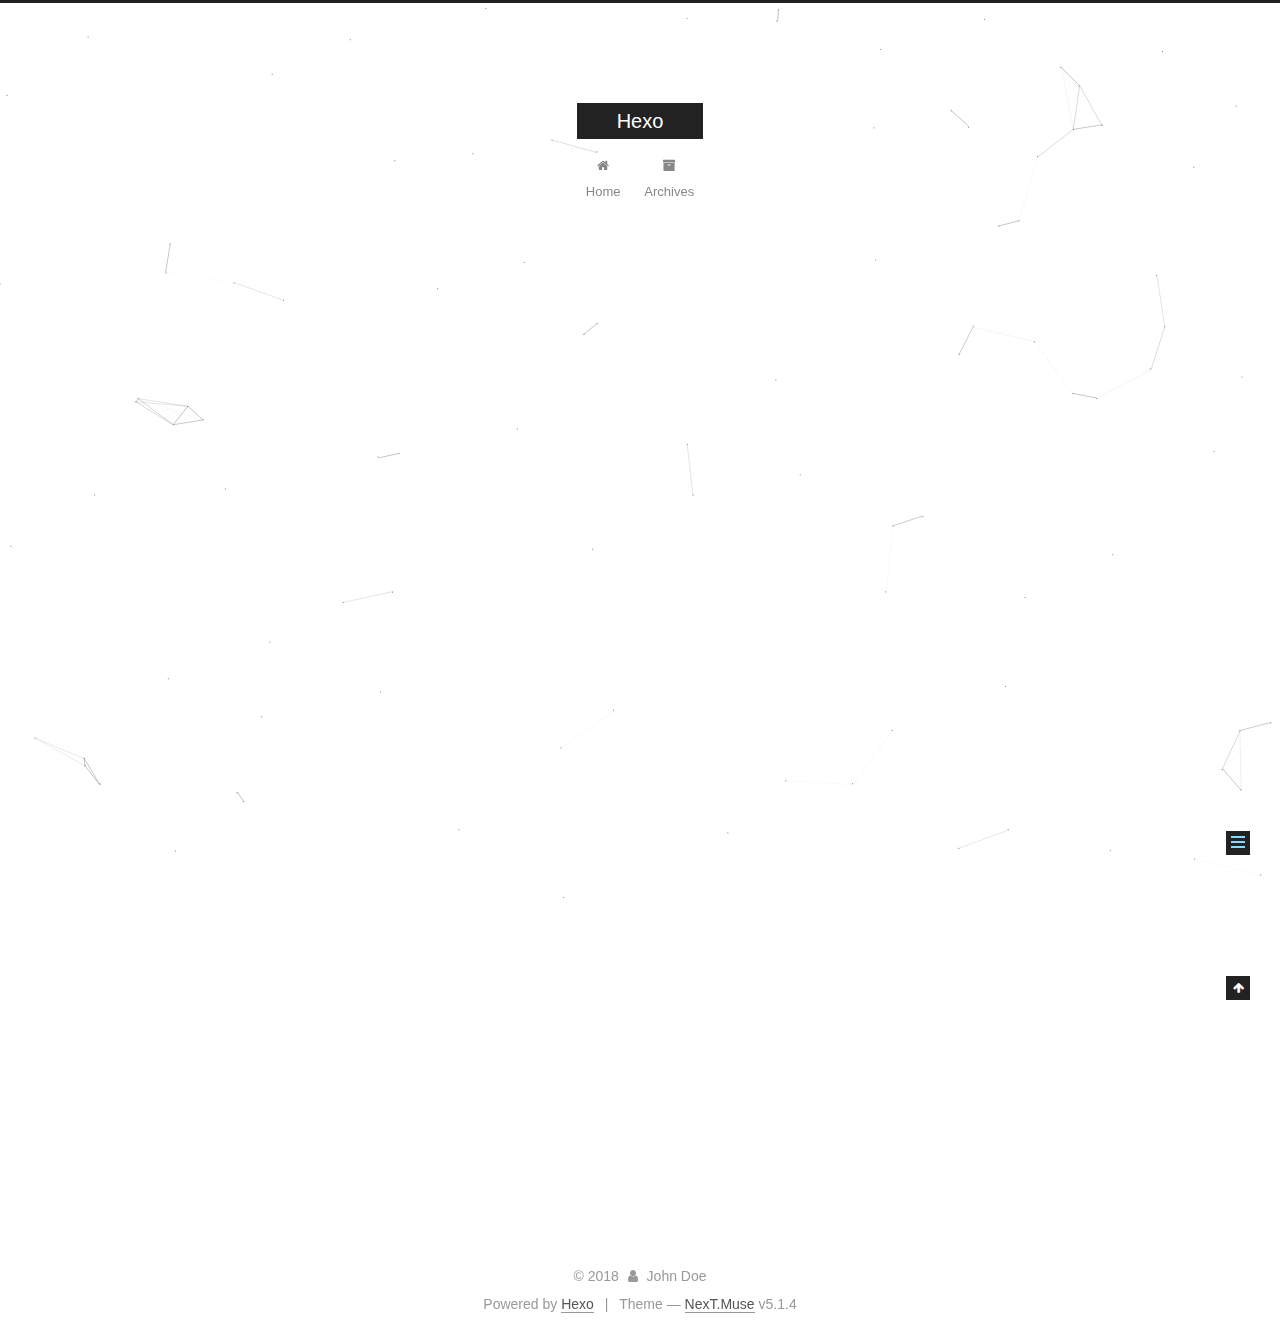
<file: 2018/06/14/test/index.html>
<!DOCTYPE html>



  


<html class="theme-next muse use-motion" lang="zh-CN">
<head>
  <meta charset="UTF-8"/>
<meta http-equiv="X-UA-Compatible" content="IE=edge" />
<meta name="viewport" content="width=device-width, initial-scale=1, maximum-scale=1"/>
<meta name="theme-color" content="#222">









<meta http-equiv="Cache-Control" content="no-transform" />
<meta http-equiv="Cache-Control" content="no-siteapp" />
















  
  
  <link href="/lib/fancybox/source/jquery.fancybox.css?v=2.1.5" rel="stylesheet" type="text/css" />







<link href="/lib/font-awesome/css/font-awesome.min.css?v=4.6.2" rel="stylesheet" type="text/css" />

<link href="/css/main.css?v=5.1.4" rel="stylesheet" type="text/css" />


  <link rel="apple-touch-icon" sizes="180x180" href="/images/apple-touch-icon-next.png?v=5.1.4">


  <link rel="icon" type="image/png" sizes="32x32" href="/images/favicon-32x32-next.png?v=5.1.4">


  <link rel="icon" type="image/png" sizes="16x16" href="/images/favicon-16x16-next.png?v=5.1.4">


  <link rel="mask-icon" href="/images/logo.svg?v=5.1.4" color="#222">





  <meta name="keywords" content="Hexo, NexT" />





  <link rel="alternate" href="/atom.xml" title="Hexo" type="application/atom+xml" />






<meta name="description" content="根据团队成员专业技能的不同，可划分为多个职能团队，也称为“小分队”，例如：前端小分队、后端小分队、测试小分队、运维小分队等。当然，可根据我们所面临的实际环境，灵活划分出合理的职能团队。需要注意的是，每个职能团队必须有一名负责人，也就是说，不要让同一人担任多个小分队的队长。因为划分职能团队的目的就是为了将专业技能聚焦，队长的职责之一就是帮助队员们在专业技能上得到成长，为职能团队赋能。除了前端、后端、">
<meta property="og:type" content="article">
<meta property="og:title" content="test">
<meta property="og:url" content="http://yoursite.com/2018/06/14/test/index.html">
<meta property="og:site_name" content="Hexo">
<meta property="og:description" content="根据团队成员专业技能的不同，可划分为多个职能团队，也称为“小分队”，例如：前端小分队、后端小分队、测试小分队、运维小分队等。当然，可根据我们所面临的实际环境，灵活划分出合理的职能团队。需要注意的是，每个职能团队必须有一名负责人，也就是说，不要让同一人担任多个小分队的队长。因为划分职能团队的目的就是为了将专业技能聚焦，队长的职责之一就是帮助队员们在专业技能上得到成长，为职能团队赋能。除了前端、后端、">
<meta property="og:locale" content="zh-CN">
<meta property="og:updated_time" content="2018-06-13T18:09:03.217Z">
<meta name="twitter:card" content="summary">
<meta name="twitter:title" content="test">
<meta name="twitter:description" content="根据团队成员专业技能的不同，可划分为多个职能团队，也称为“小分队”，例如：前端小分队、后端小分队、测试小分队、运维小分队等。当然，可根据我们所面临的实际环境，灵活划分出合理的职能团队。需要注意的是，每个职能团队必须有一名负责人，也就是说，不要让同一人担任多个小分队的队长。因为划分职能团队的目的就是为了将专业技能聚焦，队长的职责之一就是帮助队员们在专业技能上得到成长，为职能团队赋能。除了前端、后端、">



<script type="text/javascript" id="hexo.configurations">
  var NexT = window.NexT || {};
  var CONFIG = {
    root: '/',
    scheme: 'Muse',
    version: '5.1.4',
    sidebar: {"position":"left","display":"post","offset":12,"b2t":false,"scrollpercent":false,"onmobile":false},
    fancybox: true,
    tabs: true,
    motion: {"enable":true,"async":false,"transition":{"post_block":"fadeIn","post_header":"slideDownIn","post_body":"slideDownIn","coll_header":"slideLeftIn","sidebar":"slideUpIn"}},
    duoshuo: {
      userId: '0',
      author: 'Author'
    },
    algolia: {
      applicationID: '',
      apiKey: '',
      indexName: '',
      hits: {"per_page":10},
      labels: {"input_placeholder":"Search for Posts","hits_empty":"We didn't find any results for the search: ${query}","hits_stats":"${hits} results found in ${time} ms"}
    }
  };
</script>



  <link rel="canonical" href="http://yoursite.com/2018/06/14/test/"/>





  <title>test | Hexo</title>
  








</head>

<body itemscope itemtype="http://schema.org/WebPage" lang="zh-CN">

  
  
    
  

  <div class="container sidebar-position-left page-post-detail">
    <div class="headband"></div>

    <header id="header" class="header" itemscope itemtype="http://schema.org/WPHeader">
      <div class="header-inner"><div class="site-brand-wrapper">
  <div class="site-meta ">
    

    <div class="custom-logo-site-title">
      <a href="/"  class="brand" rel="start">
        <span class="logo-line-before"><i></i></span>
        <span class="site-title">Hexo</span>
        <span class="logo-line-after"><i></i></span>
      </a>
    </div>
      
        <p class="site-subtitle"></p>
      
  </div>

  <div class="site-nav-toggle">
    <button>
      <span class="btn-bar"></span>
      <span class="btn-bar"></span>
      <span class="btn-bar"></span>
    </button>
  </div>
</div>

<nav class="site-nav">
  

  
    <ul id="menu" class="menu">
      
        
        <li class="menu-item menu-item-home">
          <a href="/" rel="section">
            
              <i class="menu-item-icon fa fa-fw fa-home"></i> <br />
            
            Home
          </a>
        </li>
      
        
        <li class="menu-item menu-item-archives">
          <a href="/archives/" rel="section">
            
              <i class="menu-item-icon fa fa-fw fa-archive"></i> <br />
            
            Archives
          </a>
        </li>
      

      
    </ul>
  

  
</nav>



 </div>
    </header>

    <main id="main" class="main">
      <div class="main-inner">
        <div class="content-wrap">
          <div id="content" class="content">
            

  <div id="posts" class="posts-expand">
    

  

  
  
  

  <article class="post post-type-normal" itemscope itemtype="http://schema.org/Article">
  
  
  
  <div class="post-block">
    <link itemprop="mainEntityOfPage" href="http://yoursite.com/2018/06/14/test/">

    <span hidden itemprop="author" itemscope itemtype="http://schema.org/Person">
      <meta itemprop="name" content="John Doe">
      <meta itemprop="description" content="">
      <meta itemprop="image" content="/images/avatar.gif">
    </span>

    <span hidden itemprop="publisher" itemscope itemtype="http://schema.org/Organization">
      <meta itemprop="name" content="Hexo">
    </span>

    
      <header class="post-header">

        
        
          <h1 class="post-title" itemprop="name headline">test</h1>
        

        <div class="post-meta">
          <span class="post-time">
            
              <span class="post-meta-item-icon">
                <i class="fa fa-calendar-o"></i>
              </span>
              
                <span class="post-meta-item-text">Posted on</span>
              
              <time title="Post created" itemprop="dateCreated datePublished" datetime="2018-06-14T01:23:44+08:00">
                2018-06-14
              </time>
            

            

            
          </span>

          

          
            
          

          
          

          

          

          

        </div>
      </header>
    

    
    
    
    <div class="post-body" itemprop="articleBody">

      
      

      
        <p>根据团队成员专业技能的不同，可划分为多个职能团队，也称为“小分队”，例如：前端小分队、后端小分队、测试小分队、运维小分队等。当然，可根据我们所面临的实际环境，灵活划分出合理的职能团队。<br>需要注意的是，每个职能团队必须有一名负责人，也就是说，不要让同一人担任多个小分队的队长。因为划分职能团队的目的就是为了将专业技能聚焦，队长的职责之一就是帮助队员们在专业技能上得到成长，为职能团队赋能。<br>除了前端、后端、测试、运维这类职能团队以外，也可以搭建更有意思的职能团队，比如：技术委员会。<br>我们需要让团队们都知道的是，能够加入技术委员会的人，都是团队中技术水平最高的人，需要让他们有一种至高无上的荣誉感。技术委员会的成员可能来自于前端、后端、测试、运维，但技术委员会的人数一定是非常精简的。<br>技术委员会中有一名“技术主席”，也可称为“技术委员长”，他是整个技术委员会的权威，拥有最高的技术决策权，其他成员统称为“技术委员”，他们都是“技术专家”，而技术主席是“首席技术专家”。<br>随着团队规模的扩展，如果团队中其他队员希望申请加入技术委员会，此时必须得到委员们的一致认可，主席拥有最终决策权。加入的过程可能需要笔试或面试，或者也可以增加一些投票环节，我们可以把这个过程设计得更好玩一些。<br>除了技术委员会以外，还有产品委员会和设计委员会。产品委员会中的成员往往都是产品经理，当然也可以欢迎具备产品思维能力的工程师们加入，决定权还是交给产品委员会主席来定夺。设计委员会中的成员一般都是设计师，同样也包括对设计感兴趣的伙伴们。<br>需要强调的是，委员会中的成员，务必确保少而精，而且加入的成员都要有自己的责任。<br>可见，职能团队包括“小分队”与“委员会”两种形式，不管哪种形式都有一名负责人，即队长或主席，他们是自己所在职能团队的核心，他们的首要职责是帮助成员们在专业性方面得到提升，从而提高整个职能团队的战斗力。<br>职能团队负责人并非空降或任命，而是由职能团队成员们共同选举。每隔半年，团队全员可通过投票的形式，以匿名选举出自己心中认为最称职的职能团队负责人。也就是说，职能团队负责人是有任职期的，且任职期为半年，他们需要在这半年时间内努力改善自己所负责的职能团队，并努力让团队能得到成长，自己才能得到进步。<br>现在，我们可绘制一幅职能团队组织架构图（如下图所示），我们也可以根据实际情况进行合理设计。</p>

      
    </div>
    
    
    

    

    

    

    <footer class="post-footer">
      

      
      
      

      
        <div class="post-nav">
          <div class="post-nav-next post-nav-item">
            
              <a href="/2018/06/14/hello-world/" rel="next" title="Hello World">
                <i class="fa fa-chevron-left"></i> Hello World
              </a>
            
          </div>

          <span class="post-nav-divider"></span>

          <div class="post-nav-prev post-nav-item">
            
              <a href="/2018/06/14/test-1/" rel="prev" title="test">
                test <i class="fa fa-chevron-right"></i>
              </a>
            
          </div>
        </div>
      

      
      
    </footer>
  </div>
  
  
  
  </article>



    <div class="post-spread">
      
    </div>
  </div>


          </div>
          


          

  
    <div class="comments" id="comments">
      <div id="lv-container" data-id="city" data-uid="MTAyMC8zNzM2Ny8xMzkwMQ=="></div>
    </div>

  


        </div>
        
          
  
  <div class="sidebar-toggle">
    <div class="sidebar-toggle-line-wrap">
      <span class="sidebar-toggle-line sidebar-toggle-line-first"></span>
      <span class="sidebar-toggle-line sidebar-toggle-line-middle"></span>
      <span class="sidebar-toggle-line sidebar-toggle-line-last"></span>
    </div>
  </div>

  <aside id="sidebar" class="sidebar">
    
    <div class="sidebar-inner">

      

      

      <section class="site-overview-wrap sidebar-panel sidebar-panel-active">
        <div class="site-overview">
          <div class="site-author motion-element" itemprop="author" itemscope itemtype="http://schema.org/Person">
            
              <p class="site-author-name" itemprop="name">John Doe</p>
              <p class="site-description motion-element" itemprop="description"></p>
          </div>

          <nav class="site-state motion-element">

            
              <div class="site-state-item site-state-posts">
              
                <a href="/archives/">
              
                  <span class="site-state-item-count">4</span>
                  <span class="site-state-item-name">posts</span>
                </a>
              </div>
            

            

            

          </nav>

          
            <div class="feed-link motion-element">
              <a href="/atom.xml" rel="alternate">
                <i class="fa fa-rss"></i>
                RSS
              </a>
            </div>
          

          

          
          

          
          

          

        </div>
      </section>

      

      

    </div>
  </aside>


        
      </div>
    </main>

    <footer id="footer" class="footer">
      <div class="footer-inner">
        <div class="copyright">&copy; <span itemprop="copyrightYear">2018</span>
  <span class="with-love">
    <i class="fa fa-user"></i>
  </span>
  <span class="author" itemprop="copyrightHolder">John Doe</span>

  
</div>


  <div class="powered-by">Powered by <a class="theme-link" target="_blank" href="https://hexo.io">Hexo</a></div>



  <span class="post-meta-divider">|</span>



  <div class="theme-info">Theme &mdash; <a class="theme-link" target="_blank" href="https://github.com/iissnan/hexo-theme-next">NexT.Muse</a> v5.1.4</div>




        







        
      </div>
    </footer>

    
      <div class="back-to-top">
        <i class="fa fa-arrow-up"></i>
        
      </div>
    

    

  </div>

  

<script type="text/javascript">
  if (Object.prototype.toString.call(window.Promise) !== '[object Function]') {
    window.Promise = null;
  }
</script>









  


  











  
  
    <script type="text/javascript" src="/lib/jquery/index.js?v=2.1.3"></script>
  

  
  
    <script type="text/javascript" src="/lib/fastclick/lib/fastclick.min.js?v=1.0.6"></script>
  

  
  
    <script type="text/javascript" src="/lib/jquery_lazyload/jquery.lazyload.js?v=1.9.7"></script>
  

  
  
    <script type="text/javascript" src="/lib/velocity/velocity.min.js?v=1.2.1"></script>
  

  
  
    <script type="text/javascript" src="/lib/velocity/velocity.ui.min.js?v=1.2.1"></script>
  

  
  
    <script type="text/javascript" src="/lib/fancybox/source/jquery.fancybox.pack.js?v=2.1.5"></script>
  

  
  
    <script type="text/javascript" src="/lib/canvas-nest/canvas-nest.min.js"></script>
  


  


  <script type="text/javascript" src="/js/src/utils.js?v=5.1.4"></script>

  <script type="text/javascript" src="/js/src/motion.js?v=5.1.4"></script>



  
  

  
  <script type="text/javascript" src="/js/src/scrollspy.js?v=5.1.4"></script>
<script type="text/javascript" src="/js/src/post-details.js?v=5.1.4"></script>



  


  <script type="text/javascript" src="/js/src/bootstrap.js?v=5.1.4"></script>



  


  




	





  





  
    <script type="text/javascript">
      (function(d, s) {
        var j, e = d.getElementsByTagName(s)[0];
        if (typeof LivereTower === 'function') { return; }
        j = d.createElement(s);
        j.src = 'https://cdn-city.livere.com/js/embed.dist.js';
        j.async = true;
        e.parentNode.insertBefore(j, e);
      })(document, 'script');
    </script>
  











  





  

  

  

  
  

  

  

  

</body>
</html>
</file>
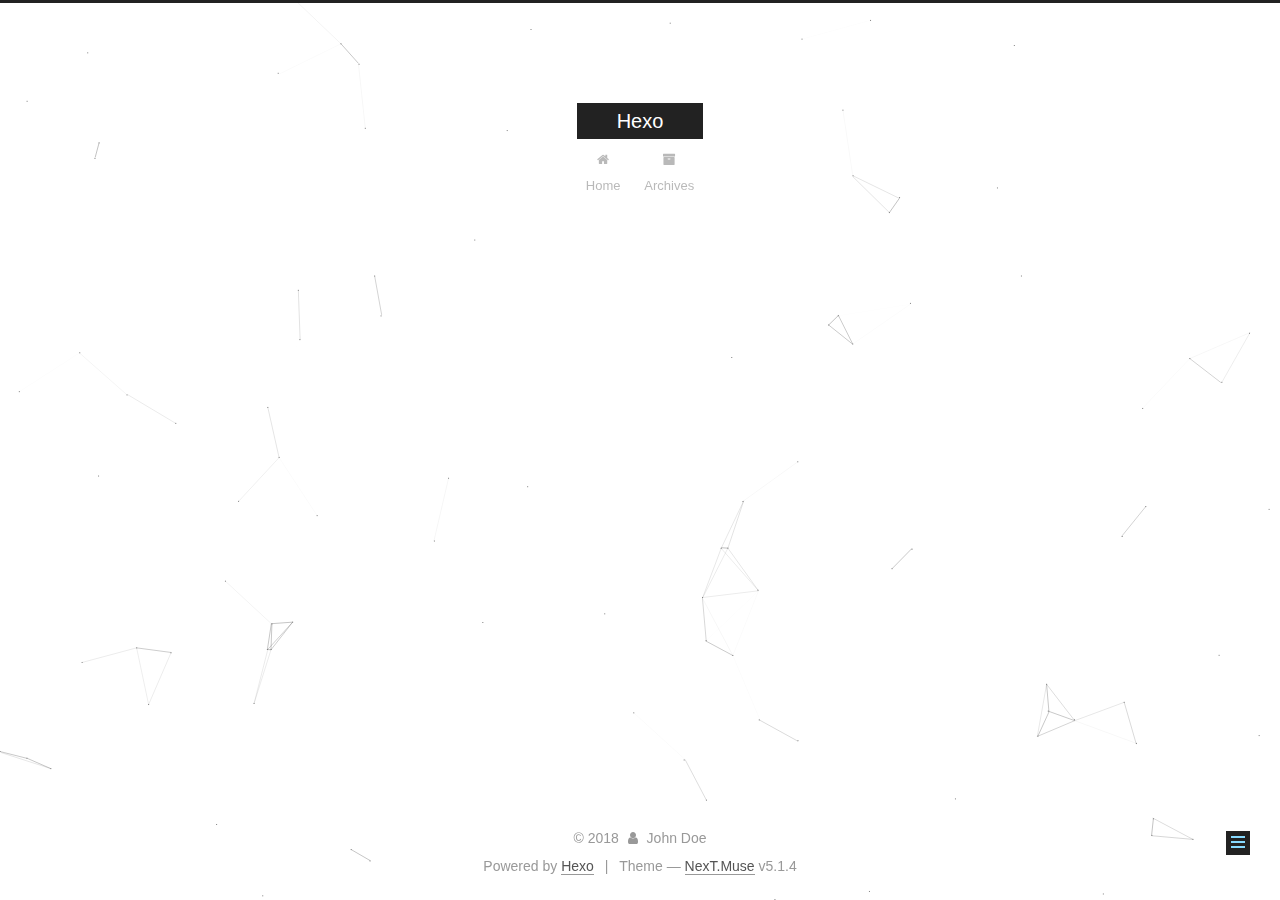
<file: 2018/06/15/123/index.html>
<!DOCTYPE html>



  


<html class="theme-next muse use-motion" lang="zh-CN">
<head>
  <meta charset="UTF-8"/>
<meta http-equiv="X-UA-Compatible" content="IE=edge" />
<meta name="viewport" content="width=device-width, initial-scale=1, maximum-scale=1"/>
<meta name="theme-color" content="#222">









<meta http-equiv="Cache-Control" content="no-transform" />
<meta http-equiv="Cache-Control" content="no-siteapp" />
















  
  
  <link href="/lib/fancybox/source/jquery.fancybox.css?v=2.1.5" rel="stylesheet" type="text/css" />







<link href="/lib/font-awesome/css/font-awesome.min.css?v=4.6.2" rel="stylesheet" type="text/css" />

<link href="/css/main.css?v=5.1.4" rel="stylesheet" type="text/css" />


  <link rel="apple-touch-icon" sizes="180x180" href="/images/apple-touch-icon-next.png?v=5.1.4">


  <link rel="icon" type="image/png" sizes="32x32" href="/images/favicon-32x32-next.png?v=5.1.4">


  <link rel="icon" type="image/png" sizes="16x16" href="/images/favicon-16x16-next.png?v=5.1.4">


  <link rel="mask-icon" href="/images/logo.svg?v=5.1.4" color="#222">





  <meta name="keywords" content="Hexo, NexT" />




  


  <link rel="alternate" href="/atom.xml" title="Hexo" type="application/atom+xml" />






<meta property="og:type" content="article">
<meta property="og:title" content="123">
<meta property="og:url" content="http://yoursite.com/2018/06/15/123/index.html">
<meta property="og:site_name" content="Hexo">
<meta property="og:locale" content="zh-CN">
<meta property="og:updated_time" content="2018-06-15T04:09:12.970Z">
<meta name="twitter:card" content="summary">
<meta name="twitter:title" content="123">



<script type="text/javascript" id="hexo.configurations">
  var NexT = window.NexT || {};
  var CONFIG = {
    root: '/',
    scheme: 'Muse',
    version: '5.1.4',
    sidebar: {"position":"left","display":"post","offset":12,"b2t":false,"scrollpercent":false,"onmobile":false},
    fancybox: true,
    tabs: true,
    motion: {"enable":true,"async":false,"transition":{"post_block":"fadeIn","post_header":"slideDownIn","post_body":"slideDownIn","coll_header":"slideLeftIn","sidebar":"slideUpIn"}},
    duoshuo: {
      userId: '0',
      author: 'Author'
    },
    algolia: {
      applicationID: '',
      apiKey: '',
      indexName: '',
      hits: {"per_page":10},
      labels: {"input_placeholder":"Search for Posts","hits_empty":"We didn't find any results for the search: ${query}","hits_stats":"${hits} results found in ${time} ms"}
    }
  };
</script>



  <link rel="canonical" href="http://yoursite.com/2018/06/15/123/"/>





  <title>123 | Hexo</title>
  








</head>

<body itemscope itemtype="http://schema.org/WebPage" lang="zh-CN">

  
  
    
  

  <div class="container sidebar-position-left page-post-detail">
    <div class="headband"></div>

    <header id="header" class="header" itemscope itemtype="http://schema.org/WPHeader">
      <div class="header-inner"><div class="site-brand-wrapper">
  <div class="site-meta ">
    

    <div class="custom-logo-site-title">
      <a href="/"  class="brand" rel="start">
        <span class="logo-line-before"><i></i></span>
        <span class="site-title">Hexo</span>
        <span class="logo-line-after"><i></i></span>
      </a>
    </div>
      
        <p class="site-subtitle"></p>
      
  </div>

  <div class="site-nav-toggle">
    <button>
      <span class="btn-bar"></span>
      <span class="btn-bar"></span>
      <span class="btn-bar"></span>
    </button>
  </div>
</div>

<nav class="site-nav">
  

  
    <ul id="menu" class="menu">
      
        
        <li class="menu-item menu-item-home">
          <a href="/" rel="section">
            
              <i class="menu-item-icon fa fa-fw fa-home"></i> <br />
            
            Home
          </a>
        </li>
      
        
        <li class="menu-item menu-item-archives">
          <a href="/archives/" rel="section">
            
              <i class="menu-item-icon fa fa-fw fa-archive"></i> <br />
            
            Archives
          </a>
        </li>
      

      
    </ul>
  

  
</nav>



 </div>
    </header>

    <main id="main" class="main">
      <div class="main-inner">
        <div class="content-wrap">
          <div id="content" class="content">
            

  <div id="posts" class="posts-expand">
    

  

  
  
  

  <article class="post post-type-normal" itemscope itemtype="http://schema.org/Article">
  
  
  
  <div class="post-block">
    <link itemprop="mainEntityOfPage" href="http://yoursite.com/2018/06/15/123/">

    <span hidden itemprop="author" itemscope itemtype="http://schema.org/Person">
      <meta itemprop="name" content="John Doe">
      <meta itemprop="description" content="">
      <meta itemprop="image" content="/images/avatar.gif">
    </span>

    <span hidden itemprop="publisher" itemscope itemtype="http://schema.org/Organization">
      <meta itemprop="name" content="Hexo">
    </span>

    
      <header class="post-header">

        
        
          <h1 class="post-title" itemprop="name headline">123</h1>
        

        <div class="post-meta">
          <span class="post-time">
            
              <span class="post-meta-item-icon">
                <i class="fa fa-calendar-o"></i>
              </span>
              
                <span class="post-meta-item-text">Posted on</span>
              
              <time title="Post created" itemprop="dateCreated datePublished" datetime="2018-06-15T12:09:12+08:00">
                2018-06-15
              </time>
            

            

            
          </span>

          

          
            
          

          
          

          

          

          

        </div>
      </header>
    

    
    
    
    <div class="post-body" itemprop="articleBody">

      
      

      
        
      
    </div>
    
    
    

    

    

    

    <footer class="post-footer">
      

      
      
      

      
        <div class="post-nav">
          <div class="post-nav-next post-nav-item">
            
              <a href="/2018/06/14/test-1/" rel="next" title="test">
                <i class="fa fa-chevron-left"></i> test
              </a>
            
          </div>

          <span class="post-nav-divider"></span>

          <div class="post-nav-prev post-nav-item">
            
          </div>
        </div>
      

      
      
    </footer>
  </div>
  
  
  
  </article>



    <div class="post-spread">
      
    </div>
  </div>


          </div>
          


          

  
    <div class="comments" id="comments">
      <div id="lv-container" data-id="city" data-uid="MTAyMC8zNzM2Ny8xMzkwMQ=="></div>
    </div>

  


        </div>
        
          
  
  <div class="sidebar-toggle">
    <div class="sidebar-toggle-line-wrap">
      <span class="sidebar-toggle-line sidebar-toggle-line-first"></span>
      <span class="sidebar-toggle-line sidebar-toggle-line-middle"></span>
      <span class="sidebar-toggle-line sidebar-toggle-line-last"></span>
    </div>
  </div>

  <aside id="sidebar" class="sidebar">
    
    <div class="sidebar-inner">

      

      

      <section class="site-overview-wrap sidebar-panel sidebar-panel-active">
        <div class="site-overview">
          <div class="site-author motion-element" itemprop="author" itemscope itemtype="http://schema.org/Person">
            
              <p class="site-author-name" itemprop="name">John Doe</p>
              <p class="site-description motion-element" itemprop="description"></p>
          </div>

          <nav class="site-state motion-element">

            
              <div class="site-state-item site-state-posts">
              
                <a href="/archives/">
              
                  <span class="site-state-item-count">4</span>
                  <span class="site-state-item-name">posts</span>
                </a>
              </div>
            

            

            

          </nav>

          
            <div class="feed-link motion-element">
              <a href="/atom.xml" rel="alternate">
                <i class="fa fa-rss"></i>
                RSS
              </a>
            </div>
          

          

          
          

          
          

          

        </div>
      </section>

      

      

    </div>
  </aside>


        
      </div>
    </main>

    <footer id="footer" class="footer">
      <div class="footer-inner">
        <div class="copyright">&copy; <span itemprop="copyrightYear">2018</span>
  <span class="with-love">
    <i class="fa fa-user"></i>
  </span>
  <span class="author" itemprop="copyrightHolder">John Doe</span>

  
</div>


  <div class="powered-by">Powered by <a class="theme-link" target="_blank" href="https://hexo.io">Hexo</a></div>



  <span class="post-meta-divider">|</span>



  <div class="theme-info">Theme &mdash; <a class="theme-link" target="_blank" href="https://github.com/iissnan/hexo-theme-next">NexT.Muse</a> v5.1.4</div>




        







        
      </div>
    </footer>

    
      <div class="back-to-top">
        <i class="fa fa-arrow-up"></i>
        
      </div>
    

    

  </div>

  

<script type="text/javascript">
  if (Object.prototype.toString.call(window.Promise) !== '[object Function]') {
    window.Promise = null;
  }
</script>









  


  











  
  
    <script type="text/javascript" src="/lib/jquery/index.js?v=2.1.3"></script>
  

  
  
    <script type="text/javascript" src="/lib/fastclick/lib/fastclick.min.js?v=1.0.6"></script>
  

  
  
    <script type="text/javascript" src="/lib/jquery_lazyload/jquery.lazyload.js?v=1.9.7"></script>
  

  
  
    <script type="text/javascript" src="/lib/velocity/velocity.min.js?v=1.2.1"></script>
  

  
  
    <script type="text/javascript" src="/lib/velocity/velocity.ui.min.js?v=1.2.1"></script>
  

  
  
    <script type="text/javascript" src="/lib/fancybox/source/jquery.fancybox.pack.js?v=2.1.5"></script>
  

  
  
    <script type="text/javascript" src="/lib/canvas-nest/canvas-nest.min.js"></script>
  


  


  <script type="text/javascript" src="/js/src/utils.js?v=5.1.4"></script>

  <script type="text/javascript" src="/js/src/motion.js?v=5.1.4"></script>



  
  

  
  <script type="text/javascript" src="/js/src/scrollspy.js?v=5.1.4"></script>
<script type="text/javascript" src="/js/src/post-details.js?v=5.1.4"></script>



  


  <script type="text/javascript" src="/js/src/bootstrap.js?v=5.1.4"></script>



  


  




	





  





  
    <script type="text/javascript">
      (function(d, s) {
        var j, e = d.getElementsByTagName(s)[0];
        if (typeof LivereTower === 'function') { return; }
        j = d.createElement(s);
        j.src = 'https://cdn-city.livere.com/js/embed.dist.js';
        j.async = true;
        e.parentNode.insertBefore(j, e);
      })(document, 'script');
    </script>
  











  





  

  

  

  
  

  

  

  

</body>
</html>
</file>
<file: css/main.css>
/* normalize.css v3.0.2 | MIT License | git.io/normalize */
html {
  font-family: sans-serif; /* 1 */
  -ms-text-size-adjust: 100%; /* 2 */
  -webkit-text-size-adjust: 100%; /* 2 */
}
body {
  margin: 0;
}
article,
aside,
details,
figcaption,
figure,
footer,
header,
hgroup,
main,
menu,
nav,
section,
summary {
  display: block;
}
audio,
canvas,
progress,
video {
  display: inline-block; /* 1 */
  vertical-align: baseline; /* 2 */
}
audio:not([controls]) {
  display: none;
  height: 0;
}
[hidden],
template {
  display: none;
}
a {
  background-color: transparent;
}
a:active,
a:hover {
  outline: 0;
}
abbr[title] {
  border-bottom: 1px dotted;
}
b,
strong {
  font-weight: bold;
}
dfn {
  font-style: italic;
}
h1 {
  font-size: 2em;
  margin: 0.67em 0;
}
mark {
  background: #ff0;
  color: #000;
}
small {
  font-size: 80%;
}
sub,
sup {
  font-size: 75%;
  line-height: 0;
  position: relative;
  vertical-align: baseline;
}
sup {
  top: -0.5em;
}
sub {
  bottom: -0.25em;
}
img {
  border: 0;
}
svg:not(:root) {
  overflow: hidden;
}
figure {
  margin: 1em 40px;
}
hr {
  -moz-box-sizing: content-box;
  box-sizing: content-box;
  height: 0;
}
pre {
  overflow: auto;
}
code,
kbd,
pre,
samp {
  font-family: monospace, monospace;
  font-size: 1em;
}
button,
input,
optgroup,
select,
textarea {
  color: inherit; /* 1 */
  font: inherit; /* 2 */
  margin: 0; /* 3 */
}
button {
  overflow: visible;
}
button,
select {
  text-transform: none;
}
button,
html input[type="button"],
input[type="reset"],
input[type="submit"] {
  -webkit-appearance: button; /* 2 */
  cursor: pointer; /* 3 */
}
button[disabled],
html input[disabled] {
  cursor: default;
}
button::-moz-focus-inner,
input::-moz-focus-inner {
  border: 0;
  padding: 0;
}
input {
  line-height: normal;
}
input[type="checkbox"],
input[type="radio"] {
  box-sizing: border-box; /* 1 */
  padding: 0; /* 2 */
}
input[type="number"]::-webkit-inner-spin-button,
input[type="number"]::-webkit-outer-spin-button {
  height: auto;
}
input[type="search"] {
  -webkit-appearance: textfield; /* 1 */
  -moz-box-sizing: content-box;
  -webkit-box-sizing: content-box; /* 2 */
  box-sizing: content-box;
}
input[type="search"]::-webkit-search-cancel-button,
input[type="search"]::-webkit-search-decoration {
  -webkit-appearance: none;
}
fieldset {
  border: 1px solid #c0c0c0;
  margin: 0 2px;
  padding: 0.35em 0.625em 0.75em;
}
legend {
  border: 0; /* 1 */
  padding: 0; /* 2 */
}
textarea {
  overflow: auto;
}
optgroup {
  font-weight: bold;
}
table {
  border-collapse: collapse;
  border-spacing: 0;
}
td,
th {
  padding: 0;
}
::selection {
  background: #262a30;
  color: #fff;
}
body {
  position: relative;
  font-family: 'Lato', "PingFang SC", "Microsoft YaHei", sans-serif;
  font-size: 14px;
  line-height: 2;
  color: #555;
  background: #fff;
}
@media (max-width: 767px) {
  body {
    padding-right: 0 !important;
  }
}
@media (min-width: 768px) and (max-width: 991px) {
  body {
    padding-right: 0 !important;
  }
}
@media (min-width: 1600px) {
  body {
    font-size: 16px;
  }
}
h1,
h2,
h3,
h4,
h5,
h6 {
  margin: 0;
  padding: 0;
  font-weight: bold;
  line-height: 1.5;
  font-family: 'Lato', "PingFang SC", "Microsoft YaHei", sans-serif;
}
h2,
h3,
h4,
h5,
h6 {
  margin: 20px 0 15px;
}
h1 {
  font-size: 22px;
}
@media (max-width: 767px) {
  h1 {
    font-size: 18px;
  }
}
h2 {
  font-size: 20px;
}
@media (max-width: 767px) {
  h2 {
    font-size: 16px;
  }
}
h3 {
  font-size: 18px;
}
@media (max-width: 767px) {
  h3 {
    font-size: 14px;
  }
}
h4 {
  font-size: 16px;
}
@media (max-width: 767px) {
  h4 {
    font-size: 12px;
  }
}
h5 {
  font-size: 14px;
}
@media (max-width: 767px) {
  h5 {
    font-size: 10px;
  }
}
h6 {
  font-size: 12px;
}
@media (max-width: 767px) {
  h6 {
    font-size: 8px;
  }
}
p {
  margin: 0 0 20px 0;
}
a {
  color: #555;
  text-decoration: none;
  outline: none;
  border-bottom: 1px solid #999;
  word-wrap: break-word;
}
a:hover {
  color: #222;
  border-bottom-color: #222;
}
blockquote {
  margin: 0;
  padding: 0;
}
img {
  display: block;
  margin: auto;
  max-width: 100%;
  height: auto;
}
hr {
  margin: 40px 0;
  height: 3px;
  border: none;
  background-color: #ddd;
  background-image: repeating-linear-gradient(-45deg, #fff, #fff 4px, transparent 4px, transparent 8px);
}
blockquote {
  padding: 0 15px;
  color: #666;
  border-left: 4px solid #ddd;
}
blockquote cite::before {
  content: "-";
  padding: 0 5px;
}
dt {
  font-weight: 700;
}
dd {
  margin: 0;
  padding: 0;
}
kbd {
  border: 1px solid #ccc;
  border-radius: 0.2em;
  box-shadow: 0.1em 0.1em 0.2em rgba(0,0,0,0.1);
  background-color: #f9f9f9;
  font-family: inherit;
  background-image: -webkit-linear-gradient(top, #eee, #fff, #eee);
  padding: 0.1em 0.3em;
  white-space: nowrap;
}
.text-left {
  text-align: left;
}
.text-center {
  text-align: center;
}
.text-right {
  text-align: right;
}
.text-justify {
  text-align: justify;
}
.text-nowrap {
  white-space: nowrap;
}
.text-lowercase {
  text-transform: lowercase;
}
.text-uppercase {
  text-transform: uppercase;
}
.text-capitalize {
  text-transform: capitalize;
}
.center-block {
  display: block;
  margin-left: auto;
  margin-right: auto;
}
.clearfix:before,
.clearfix:after {
  content: " ";
  display: table;
}
.clearfix:after {
  clear: both;
}
.pullquote {
  width: 45%;
}
.pullquote.left {
  float: left;
  margin-left: 5px;
  margin-right: 10px;
}
.pullquote.right {
  float: right;
  margin-left: 10px;
  margin-right: 5px;
}
.affix.affix.affix {
  position: fixed;
}
.translation {
  margin-top: -20px;
  font-size: 14px;
  color: #999;
}
.scrollbar-measure {
  width: 100px;
  height: 100px;
  overflow: scroll;
  position: absolute;
  top: -9999px;
}
.use-motion .motion-element {
  opacity: 0;
}
table {
  margin: 20px 0;
  width: 100%;
  border-collapse: collapse;
  border-spacing: 0;
  border: 1px solid #ddd;
  font-size: 14px;
  table-layout: fixed;
  word-wrap: break-all;
}
table>tbody>tr:nth-of-type(odd) {
  background-color: #f9f9f9;
}
table>tbody>tr:hover {
  background-color: #f5f5f5;
}
caption,
th,
td {
  padding: 8px;
  text-align: left;
  vertical-align: middle;
  font-weight: normal;
}
th,
td {
  border-bottom: 3px solid #ddd;
  border-right: 1px solid #eee;
}
th {
  padding-bottom: 10px;
  font-weight: 700;
}
td {
  border-bottom-width: 1px;
}
html,
body {
  height: 100%;
}
.container {
  position: relative;
  min-height: 100%;
}
.header-inner {
  margin: 0 auto;
  padding: 100px 0 70px;
  width: 700px;
}
@media (min-width: 1600px) {
  .container .header-inner {
    width: 900px;
  }
}
.main {
  padding-bottom: 150px;
}
.main-inner {
  margin: 0 auto;
  width: 700px;
}
@media (min-width: 1600px) {
  .container .main-inner {
    width: 900px;
  }
}
.footer {
  position: absolute;
  left: 0;
  bottom: 0;
  width: 100%;
  min-height: 50px;
}
.footer-inner {
  box-sizing: border-box;
  margin: 20px auto;
  width: 700px;
}
@media (min-width: 1600px) {
  .container .footer-inner {
    width: 900px;
  }
}
pre,
.highlight {
  overflow: auto;
  margin: 20px 0;
  padding: 0;
  font-size: 13px;
  color: #4d4d4c;
  background: #f7f7f7;
  line-height: 1.6;
}
pre,
code {
  font-family: consolas, Menlo, "PingFang SC", "Microsoft YaHei", monospace;
}
code {
  padding: 2px 4px;
  word-wrap: break-word;
  color: #555;
  background: #eee;
  border-radius: 3px;
  font-size: 13px;
}
pre {
  padding: 10px;
}
pre code {
  padding: 0;
  color: #4d4d4c;
  background: none;
  text-shadow: none;
}
.highlight {
  border-radius: 1px;
}
.highlight pre {
  border: none;
  margin: 0;
  padding: 10px 0;
}
.highlight table {
  margin: 0;
  width: auto;
  border: none;
}
.highlight td {
  border: none;
  padding: 0;
}
.highlight figcaption {
  font-size: 1em;
  color: #4d4d4c;
  line-height: 1em;
  margin-bottom: 1em;
}
.highlight figcaption:before,
.highlight figcaption:after {
  content: " ";
  display: table;
}
.highlight figcaption:after {
  clear: both;
}
.highlight figcaption a {
  float: right;
  color: #4d4d4c;
}
.highlight figcaption a:hover {
  border-bottom-color: #4d4d4c;
}
.highlight .gutter pre {
  padding-left: 10px;
  padding-right: 10px;
  color: #869194;
  text-align: right;
  background-color: #eff2f3;
}
.highlight .code pre {
  width: 100%;
  padding-left: 10px;
  padding-right: 10px;
  background-color: #f7f7f7;
}
.highlight .line {
  height: 20px;
}
.gutter {
  -webkit-user-select: none;
  -moz-user-select: none;
  -ms-user-select: none;
  user-select: none;
}
.gist table {
  width: auto;
}
.gist table td {
  border: none;
}
pre .deletion {
  background: #fdd;
}
pre .addition {
  background: #dfd;
}
pre .meta {
  color: #8959a8;
}
pre .comment {
  color: #8e908c;
}
pre .variable,
pre .attribute,
pre .tag,
pre .regexp,
pre .ruby .constant,
pre .xml .tag .title,
pre .xml .pi,
pre .xml .doctype,
pre .html .doctype,
pre .css .id,
pre .css .class,
pre .css .pseudo {
  color: #c82829;
}
pre .number,
pre .preprocessor,
pre .built_in,
pre .literal,
pre .params,
pre .constant,
pre .command {
  color: #f5871f;
}
pre .ruby .class .title,
pre .css .rules .attribute,
pre .string,
pre .value,
pre .inheritance,
pre .header,
pre .ruby .symbol,
pre .xml .cdata,
pre .special,
pre .number,
pre .formula {
  color: #718c00;
}
pre .title,
pre .css .hexcolor {
  color: #3e999f;
}
pre .function,
pre .python .decorator,
pre .python .title,
pre .ruby .function .title,
pre .ruby .title .keyword,
pre .perl .sub,
pre .javascript .title,
pre .coffeescript .title {
  color: #4271ae;
}
pre .keyword,
pre .javascript .function {
  color: #8959a8;
}
.full-image.full-image.full-image.full-image {
  border: none;
  max-width: 100%;
  width: auto;
  margin: 20px auto 25px;
}
@media (min-width: 992px) {
  .full-image.full-image.full-image.full-image {
    max-width: none;
    width: 110%;
    margin: 25px -5%;
  }
}
.blockquote-center,
.page-home .post-type-quote blockquote,
.page-post-detail .post-type-quote blockquote {
  position: relative;
  margin: 40px 0;
  padding: 0;
  border-left: none;
  text-align: center;
}
.blockquote-center::before,
.page-home .post-type-quote blockquote::before,
.page-post-detail .post-type-quote blockquote::before,
.blockquote-center::after,
.page-home .post-type-quote blockquote::after,
.page-post-detail .post-type-quote blockquote::after {
  position: absolute;
  content: ' ';
  display: block;
  width: 100%;
  height: 24px;
  opacity: 0.2;
  background-repeat: no-repeat;
  background-position: 0 -6px;
  background-size: 22px 22px;
}
.blockquote-center::before,
.page-home .post-type-quote blockquote::before,
.page-post-detail .post-type-quote blockquote::before {
  top: -20px;
  background-image: url("../images/quote-l.svg");
  border-top: 1px solid #ccc;
}
.blockquote-center::after,
.page-home .post-type-quote blockquote::after,
.page-post-detail .post-type-quote blockquote::after {
  bottom: -20px;
  background-image: url("../images/quote-r.svg");
  border-bottom: 1px solid #ccc;
  background-position: 100% 8px;
}
.blockquote-center p,
.page-home .post-type-quote blockquote p,
.page-post-detail .post-type-quote blockquote p,
.blockquote-center div,
.page-home .post-type-quote blockquote div,
.page-post-detail .post-type-quote blockquote div {
  text-align: center;
}
.post .post-body .group-picture img {
  box-sizing: border-box;
  padding: 0 3px;
  border: none;
}
.post .group-picture-row {
  overflow: hidden;
  margin-top: 6px;
}
.post .group-picture-row:first-child {
  margin-top: 0;
}
.post .group-picture-column {
  float: left;
}
.page-post-detail .post-body .group-picture-column {
  float: none;
  margin-top: 10px;
  width: auto !important;
}
.page-post-detail .post-body .group-picture-column img {
  margin: 0 auto;
}
.page-archive .group-picture-container {
  overflow: hidden;
}
.page-archive .group-picture-row {
  float: left;
}
.page-archive .group-picture-row:first-child {
  margin-top: 6px;
}
.page-archive .group-picture-column {
  max-width: 150px;
  max-height: 150px;
}
.post-body .note {
  position: relative;
  padding: 15px;
  margin-bottom: 20px;
  border: 1px solid #eee;
  border-left-width: 5px;
  border-radius: 3px;
}
.post-body .note h2,
.post-body .note h3,
.post-body .note h4,
.post-body .note h5,
.post-body .note h6 {
  margin-top: 0;
  margin-bottom: 0;
  border-bottom: initial;
  padding-top: 0 !important;
}
.post-body .note p:first-child,
.post-body .note ul:first-child,
.post-body .note ol:first-child,
.post-body .note table:first-child,
.post-body .note pre:first-child,
.post-body .note blockquote:first-child {
  margin-top: 0;
}
.post-body .note p:last-child,
.post-body .note ul:last-child,
.post-body .note ol:last-child,
.post-body .note table:last-child,
.post-body .note pre:last-child,
.post-body .note blockquote:last-child {
  margin-bottom: 0;
}
.post-body .note.default {
  border-left-color: #777;
}
.post-body .note.default h2,
.post-body .note.default h3,
.post-body .note.default h4,
.post-body .note.default h5,
.post-body .note.default h6 {
  color: #777;
}
.post-body .note.primary {
  border-left-color: #6f42c1;
}
.post-body .note.primary h2,
.post-body .note.primary h3,
.post-body .note.primary h4,
.post-body .note.primary h5,
.post-body .note.primary h6 {
  color: #6f42c1;
}
.post-body .note.info {
  border-left-color: #428bca;
}
.post-body .note.info h2,
.post-body .note.info h3,
.post-body .note.info h4,
.post-body .note.info h5,
.post-body .note.info h6 {
  color: #428bca;
}
.post-body .note.success {
  border-left-color: #5cb85c;
}
.post-body .note.success h2,
.post-body .note.success h3,
.post-body .note.success h4,
.post-body .note.success h5,
.post-body .note.success h6 {
  color: #5cb85c;
}
.post-body .note.warning {
  border-left-color: #f0ad4e;
}
.post-body .note.warning h2,
.post-body .note.warning h3,
.post-body .note.warning h4,
.post-body .note.warning h5,
.post-body .note.warning h6 {
  color: #f0ad4e;
}
.post-body .note.danger {
  border-left-color: #d9534f;
}
.post-body .note.danger h2,
.post-body .note.danger h3,
.post-body .note.danger h4,
.post-body .note.danger h5,
.post-body .note.danger h6 {
  color: #d9534f;
}
.post-body .label {
  display: inline;
  padding: 0 2px;
  white-space: nowrap;
}
.post-body .label.default {
  background-color: #f0f0f0;
}
.post-body .label.primary {
  background-color: #efe6f7;
}
.post-body .label.info {
  background-color: #e5f2f8;
}
.post-body .label.success {
  background-color: #e7f4e9;
}
.post-body .label.warning {
  background-color: #fcf6e1;
}
.post-body .label.danger {
  background-color: #fae8eb;
}
.post-body .tabs {
  position: relative;
  display: block;
  margin-bottom: 20px;
  padding-top: 10px;
}
.post-body .tabs ul.nav-tabs {
  margin: 0;
  padding: 0;
  display: flex;
  margin-bottom: -1px;
}
@media (max-width: 413px) {
  .post-body .tabs ul.nav-tabs {
    display: block;
    margin-bottom: 5px;
  }
}
.post-body .tabs ul.nav-tabs li.tab {
  list-style-type: none !important;
  margin: 0 0.25em 0 0;
  border-top: 3px solid transparent;
  border-left: 1px solid transparent;
  border-right: 1px solid transparent;
}
@media (max-width: 413px) {
  .post-body .tabs ul.nav-tabs li.tab {
    margin: initial;
    border-top: 1px solid transparent;
    border-left: 3px solid transparent;
    border-right: 1px solid transparent;
    border-bottom: 1px solid transparent;
  }
}
.post-body .tabs ul.nav-tabs li.tab a {
  outline: 0;
  border-bottom: initial;
  display: block;
  line-height: 1.8em;
  padding: 0.25em 0.75em;
  transition-duration: 0.2s;
  transition-timing-function: ease-out;
  transition-delay: 0s;
}
.post-body .tabs ul.nav-tabs li.tab a i {
  width: 1.285714285714286em;
}
.post-body .tabs ul.nav-tabs li.tab.active {
  border-top: 3px solid #fc6423;
  border-left: 1px solid #ddd;
  border-right: 1px solid #ddd;
  background-color: #fff;
}
@media (max-width: 413px) {
  .post-body .tabs ul.nav-tabs li.tab.active {
    border-top: 1px solid #ddd;
    border-left: 3px solid #fc6423;
    border-right: 1px solid #ddd;
    border-bottom: 1px solid #ddd;
  }
}
.post-body .tabs ul.nav-tabs li.tab.active a {
  cursor: default;
  color: #555;
}
.post-body .tabs .tab-content {
  background-color: #fff;
}
.post-body .tabs .tab-content .tab-pane {
  border: 1px solid #ddd;
  padding: 20px 20px 0 20px;
}
.post-body .tabs .tab-content .tab-pane:not(.active) {
  display: none !important;
}
.post-body .tabs .tab-content .tab-pane.active {
  display: block !important;
}
.btn {
  display: inline-block;
  padding: 0 20px;
  font-size: 14px;
  color: #fff;
  background: #222;
  border: 2px solid #222;
  text-decoration: none;
  border-radius: 0;
  transition-property: background-color;
  transition-duration: 0.2s;
  transition-timing-function: ease-in-out;
  transition-delay: 0s;
  line-height: 2;
}
.btn:hover {
  border-color: #222;
  color: #222;
  background: #fff;
}
.btn +.btn {
  margin: 0 0 8px 8px;
}
.btn .fa-fw {
  width: 1.285714285714286em;
  text-align: left;
}
.btn-bar {
  display: block;
  width: 22px;
  height: 2px;
  background: #555;
  border-radius: 1px;
}
.btn-bar+.btn-bar {
  margin-top: 4px;
}
.pagination {
  margin: 120px 0 40px;
  text-align: center;
  border-top: 1px solid #eee;
}
.page-number-basic,
.pagination .prev,
.pagination .next,
.pagination .page-number,
.pagination .space {
  display: inline-block;
  position: relative;
  top: -1px;
  margin: 0 10px;
  padding: 0 11px;
}
@media (max-width: 767px) {
  .page-number-basic,
  .pagination .prev,
  .pagination .next,
  .pagination .page-number,
  .pagination .space {
    margin: 0 5px;
  }
}
.pagination .prev,
.pagination .next,
.pagination .page-number {
  border-bottom: 0;
  border-top: 1px solid #eee;
  transition-property: border-color;
  transition-duration: 0.2s;
  transition-timing-function: ease-in-out;
  transition-delay: 0s;
}
.pagination .prev:hover,
.pagination .next:hover,
.pagination .page-number:hover {
  border-top-color: #222;
}
.pagination .space {
  padding: 0;
  margin: 0;
}
.pagination .prev {
  margin-left: 0;
}
.pagination .next {
  margin-right: 0;
}
.pagination .page-number.current {
  color: #fff;
  background: #ccc;
  border-top-color: #ccc;
}
@media (max-width: 767px) {
  .pagination {
    border-top: none;
  }
  .pagination .prev,
  .pagination .next,
  .pagination .page-number {
    margin-bottom: 10px;
    border-top: 0;
    border-bottom: 1px solid #eee;
    padding: 0 10px;
  }
  .pagination .prev:hover,
  .pagination .next:hover,
  .pagination .page-number:hover {
    border-bottom-color: #222;
  }
}
.comments {
  margin: 60px 20px 0;
}
.tag-cloud {
  text-align: center;
}
.tag-cloud a {
  display: inline-block;
  margin: 10px;
}
.back-to-top {
  box-sizing: border-box;
  position: fixed;
  bottom: -100px;
  right: 30px;
  z-index: 1050;
  padding: 0 6px;
  width: 24px;
  background: #222;
  font-size: 12px;
  opacity: 1;
  color: #fff;
  cursor: pointer;
  text-align: center;
  -webkit-transform: translateZ(0);
  transition-property: bottom;
  transition-duration: 0.2s;
  transition-timing-function: ease-in-out;
  transition-delay: 0s;
}
@media (min-width: 768px) and (max-width: 991px) {
  .back-to-top {
    display: none !important;
  }
}
@media (max-width: 767px) {
  .back-to-top {
    display: none !important;
  }
}
.back-to-top.back-to-top-on {
  bottom: 19px;
}
.header {
  background: transparent;
}
.header-inner {
  position: relative;
}
.headband {
  height: 3px;
  background: #222;
}
.site-meta {
  margin: 0;
  text-align: center;
}
@media (max-width: 767px) {
  .site-meta {
    text-align: center;
  }
}
.brand {
  position: relative;
  display: inline-block;
  padding: 0 40px;
  color: #fff;
  background: #222;
  border-bottom: none;
}
.brand:hover {
  color: #fff;
}
.logo {
  display: inline-block;
  margin-right: 5px;
  line-height: 36px;
  vertical-align: top;
}
.site-title {
  display: inline-block;
  vertical-align: top;
  line-height: 36px;
  font-size: 20px;
  font-weight: normal;
  font-family: 'Lato', "PingFang SC", "Microsoft YaHei", sans-serif;
}
.site-subtitle {
  margin-top: 10px;
  font-size: 13px;
  color: #999;
}
.use-motion .brand {
  opacity: 0;
}
.use-motion .logo,
.use-motion .site-title,
.use-motion .site-subtitle {
  opacity: 0;
  position: relative;
  top: -10px;
}
.site-nav-toggle {
  display: none;
  position: absolute;
  top: 10px;
  left: 10px;
}
@media (max-width: 767px) {
  .site-nav-toggle {
    display: block;
  }
}
.site-nav-toggle button {
  margin-top: 2px;
  padding: 9px 10px;
  background: transparent;
  border: none;
}
@media (max-width: 767px) {
  .site-nav {
    display: none;
    margin: 0 -10px;
    padding: 0 10px;
    clear: both;
    border-top: 1px solid #ddd;
  }
}
@media (min-width: 768px) and (max-width: 991px) {
  .site-nav {
    display: block !important;
  }
}
@media (min-width: 992px) {
  .site-nav {
    display: block !important;
  }
}
.menu {
  margin-top: 20px;
  padding-left: 0;
  text-align: center;
}
.menu .menu-item {
  display: inline-block;
  margin: 0 10px;
  list-style: none;
}
@media screen and (max-width: 767px) {
  .menu .menu-item {
    margin-top: 10px;
  }
}
.menu .menu-item a {
  display: block;
  font-size: 13px;
  line-height: inherit;
  border-bottom: 1px solid transparent;
  transition-property: border-color;
  transition-duration: 0.2s;
  transition-timing-function: ease-in-out;
  transition-delay: 0s;
}
.menu .menu-item a:hover {
  border-bottom-color: #222;
}
.menu .menu-item .fa {
  margin-right: 5px;
}
.use-motion .menu-item {
  opacity: 0;
}
.post-body {
  font-family: 'Lato', "PingFang SC", "Microsoft YaHei", sans-serif;
}
@media (max-width: 767px) {
  .post-body {
    word-break: break-word;
  }
}
.post-body .fancybox img {
  display: block !important;
  margin: 0 auto;
  cursor: pointer;
  cursor: zoom-in;
  cursor: -webkit-zoom-in;
}
.post-body .image-caption,
.post-body .figure .caption {
  margin: -20px auto 15px;
  text-align: center;
  font-size: 14px;
  color: #999;
  font-weight: bold;
  line-height: 1;
}
.post-sticky-flag {
  display: inline-block;
  font-size: 16px;
  -ms-transform: rotate(30deg);
  -webkit-transform: rotate(30deg);
  -moz-transform: rotate(30deg);
  -ms-transform: rotate(30deg);
  -o-transform: rotate(30deg);
  transform: rotate(30deg);
}
.use-motion .post-block,
.use-motion .pagination,
.use-motion .comments {
  opacity: 0;
}
.use-motion .post-header {
  opacity: 0;
}
.use-motion .post-body {
  opacity: 0;
}
.use-motion .collection-title {
  opacity: 0;
}
.posts-expand {
  padding-top: 40px;
}
@media (max-width: 767px) {
  .posts-expand {
    margin: 0 20px;
  }
  .post-body pre .gutter pre {
    padding-right: 10px;
  }
  .post-body .highlight {
    margin-left: 0px;
    margin-right: 0px;
    padding: 0;
  }
  .post-body .highlight .gutter pre {
    padding-right: 10px;
  }
}
@media (min-width: 992px) {
  .posts-expand .post-body {
    text-align: justify;
  }
}
.posts-expand .post-body h2,
.posts-expand .post-body h3,
.posts-expand .post-body h4,
.posts-expand .post-body h5,
.posts-expand .post-body h6 {
  padding-top: 10px;
}
.posts-expand .post-body h2 .header-anchor,
.posts-expand .post-body h3 .header-anchor,
.posts-expand .post-body h4 .header-anchor,
.posts-expand .post-body h5 .header-anchor,
.posts-expand .post-body h6 .header-anchor {
  float: right;
  margin-left: 10px;
  color: #ccc;
  border-bottom-style: none;
  visibility: hidden;
}
.posts-expand .post-body h2 .header-anchor:hover,
.posts-expand .post-body h3 .header-anchor:hover,
.posts-expand .post-body h4 .header-anchor:hover,
.posts-expand .post-body h5 .header-anchor:hover,
.posts-expand .post-body h6 .header-anchor:hover {
  color: inherit;
}
.posts-expand .post-body h2:hover .header-anchor,
.posts-expand .post-body h3:hover .header-anchor,
.posts-expand .post-body h4:hover .header-anchor,
.posts-expand .post-body h5:hover .header-anchor,
.posts-expand .post-body h6:hover .header-anchor {
  visibility: visible;
}
.posts-expand .post-body ul li {
  list-style: circle;
}
.posts-expand .post-body img {
  box-sizing: border-box;
  margin: auto;
  padding: 3px;
  border: 1px solid #ddd;
}
.posts-expand .post-body .fancybox img {
  margin: 0 auto 25px;
}
@media (max-width: 767px) {
  .posts-collapse {
    margin: 0 20px;
  }
  .posts-collapse .post-title,
  .posts-collapse .post-meta {
    display: block;
    width: auto;
    text-align: left;
  }
}
.posts-collapse {
  position: relative;
  z-index: 1010;
  margin-left: 55px;
}
.posts-collapse::after {
  content: " ";
  position: absolute;
  top: 20px;
  left: 0;
  margin-left: -2px;
  width: 4px;
  height: 100%;
  background: #f5f5f5;
  z-index: -1;
}
@media (max-width: 767px) {
  .posts-collapse {
    margin: 0 20px;
  }
}
.posts-collapse .collection-title {
  position: relative;
  margin: 60px 0;
}
.posts-collapse .collection-title h1,
.posts-collapse .collection-title h2 {
  margin-left: 20px;
}
.posts-collapse .collection-title small {
  color: #bbb;
  margin-left: 5px;
}
.posts-collapse .collection-title::before {
  content: " ";
  position: absolute;
  left: 0;
  top: 50%;
  margin-left: -4px;
  margin-top: -4px;
  width: 8px;
  height: 8px;
  background: #bbb;
  border-radius: 50%;
}
.posts-collapse .post {
  margin: 30px 0;
}
.posts-collapse .post-header {
  position: relative;
  transition-duration: 0.2s;
  transition-timing-function: ease-in-out;
  transition-delay: 0s;
  transition-property: border;
  border-bottom: 1px dashed #ccc;
}
.posts-collapse .post-header::before {
  content: " ";
  position: absolute;
  left: 0;
  top: 12px;
  width: 6px;
  height: 6px;
  margin-left: -4px;
  background: #bbb;
  border-radius: 50%;
  border: 1px solid #fff;
  transition-duration: 0.2s;
  transition-timing-function: ease-in-out;
  transition-delay: 0s;
  transition-property: background;
}
.posts-collapse .post-header:hover {
  border-bottom-color: #666;
}
.posts-collapse .post-header:hover::before {
  background: #222;
}
.posts-collapse .post-meta {
  position: absolute;
  font-size: 12px;
  left: 20px;
  top: 5px;
}
.posts-collapse .post-comments-count {
  display: none;
}
.posts-collapse .post-title {
  margin-left: 60px;
  font-size: 16px;
  font-weight: normal;
  line-height: inherit;
}
.posts-collapse .post-title::after {
  margin-left: 3px;
  opacity: 0.6;
}
.posts-collapse .post-title a {
  color: #666;
  border-bottom: none;
}
.page-home .post-type-quote .post-header,
.page-post-detail .post-type-quote .post-header,
.page-home .post-type-quote .post-tags,
.page-post-detail .post-type-quote .post-tags {
  display: none;
}
.posts-expand .post-title {
  text-align: center;
  word-break: break-word;
  font-weight: 400;
}
.posts-expand .post-title-link {
  display: inline-block;
  position: relative;
  color: #555;
  border-bottom: none;
  line-height: 1.2;
  vertical-align: top;
}
.posts-expand .post-title-link::before {
  content: "";
  position: absolute;
  width: 100%;
  height: 2px;
  bottom: 0;
  left: 0;
  background-color: #000;
  visibility: hidden;
  -webkit-transform: scaleX(0);
  -moz-transform: scaleX(0);
  -ms-transform: scaleX(0);
  -o-transform: scaleX(0);
  transform: scaleX(0);
  transition-duration: 0.2s;
  transition-timing-function: ease-in-out;
  transition-delay: 0s;
}
.posts-expand .post-title-link:hover::before {
  visibility: visible;
  -webkit-transform: scaleX(1);
  -moz-transform: scaleX(1);
  -ms-transform: scaleX(1);
  -o-transform: scaleX(1);
  transform: scaleX(1);
}
.posts-expand .post-title-link .fa {
  font-size: 16px;
}
.posts-expand .post-meta {
  margin: 3px 0 60px 0;
  color: #999;
  font-family: 'Lato', "PingFang SC", "Microsoft YaHei", sans-serif;
  font-size: 12px;
  text-align: center;
}
.posts-expand .post-meta .post-category-list {
  display: inline-block;
  margin: 0;
  padding: 3px;
}
.posts-expand .post-meta .post-category-list-link {
  color: #999;
}
.posts-expand .post-meta .post-description {
  font-size: 14px;
  margin-top: 2px;
}
.post-meta-divider {
  margin: 0 0.5em;
}
.post-meta-item-icon {
  margin-right: 3px;
}
@media (min-width: 768px) and (max-width: 991px) {
  .post-meta-item-icon {
    display: inline-block;
  }
}
@media (max-width: 767px) {
  .post-meta-item-icon {
    display: inline-block;
  }
}
@media (min-width: 768px) and (max-width: 991px) {
  .post-meta-item-text {
    display: none;
  }
}
@media (max-width: 767px) {
  .post-meta-item-text {
    display: none;
  }
}
@media (max-width: 767px) {
  .posts-expand .post-comments-count {
    display: none;
  }
}
.post-button {
  margin-top: 40px;
}
.posts-expand .post-tags {
  margin-top: 40px;
  text-align: center;
}
.posts-expand .post-tags a {
  display: inline-block;
  margin-right: 10px;
  font-size: 13px;
}
.post-nav {
  display: table;
  margin-top: 15px;
  width: 100%;
  border-top: 1px solid #eee;
}
.post-nav-divider {
  display: table-cell;
  width: 10%;
}
.post-nav-item {
  display: table-cell;
  padding: 10px 0 0 0;
  width: 45%;
  vertical-align: top;
}
.post-nav-item a {
  position: relative;
  display: block;
  line-height: 25px;
  font-size: 14px;
  color: #555;
  border-bottom: none;
}
.post-nav-item a:hover {
  color: #222;
  border-bottom: none;
}
.post-nav-item a:active {
  top: 2px;
}
.post-nav-item .fa {
  position: absolute;
  top: 8px;
  left: 0;
  font-size: 12px;
}
.post-nav-next a {
  padding-left: 15px;
}
.post-nav-prev {
  text-align: right;
}
.post-nav-prev a {
  padding-right: 15px;
}
.post-nav-prev .fa {
  right: 0;
  left: auto;
}
.posts-expand .post-eof {
  display: block;
  margin: 80px auto 60px;
  width: 8%;
  height: 1px;
  background: #ccc;
  text-align: center;
}
.post:last-child .post-eof.post-eof.post-eof {
  display: none;
}
.post-gallery {
  display: table;
  table-layout: fixed;
  width: 100%;
  border-collapse: separate;
}
.post-gallery-row {
  display: table-row;
}
.post-gallery .post-gallery-img {
  display: table-cell;
  text-align: center;
  vertical-align: middle;
  border: none;
}
.post-gallery .post-gallery-img img {
  max-width: 100%;
  max-height: 100%;
  border: none;
}
.fancybox-close,
.fancybox-close:hover {
  border: none;
}
.rtl.post-body p,
.rtl.post-body a,
.rtl.post-body h1,
.rtl.post-body h2,
.rtl.post-body h3,
.rtl.post-body h4,
.rtl.post-body h5,
.rtl.post-body h6,
.rtl.post-body li,
.rtl.post-body ul,
.rtl.post-body ol {
  direction: rtl;
  font-family: UKIJ Ekran;
}
.rtl.post-title {
  font-family: UKIJ Ekran;
}
.sidebar {
  position: fixed;
  right: 0;
  top: 0;
  bottom: 0;
  width: 0;
  z-index: 1040;
  box-shadow: inset 0 2px 6px #000;
  background: #222;
  -webkit-transform: translateZ(0);
}
.sidebar a {
  color: #999;
  border-bottom-color: #555;
}
.sidebar a:hover {
  color: #eee;
}
@media (min-width: 768px) and (max-width: 991px) {
  .sidebar {
    display: none !important;
  }
}
@media (max-width: 767px) {
  .sidebar {
    display: none !important;
  }
}
.sidebar-inner {
  position: relative;
  padding: 20px 10px;
  color: #999;
  text-align: center;
}
.site-overview-wrap {
  overflow: hidden;
}
.site-overview {
  overflow-y: auto;
  overflow-x: hidden;
}
.sidebar-toggle {
  position: fixed;
  right: 30px;
  bottom: 45px;
  width: 14px;
  height: 14px;
  padding: 5px;
  background: #222;
  line-height: 0;
  z-index: 1050;
  cursor: pointer;
  -webkit-transform: translateZ(0);
}
@media (min-width: 768px) and (max-width: 991px) {
  .sidebar-toggle {
    display: none !important;
  }
}
@media (max-width: 767px) {
  .sidebar-toggle {
    display: none !important;
  }
}
.sidebar-toggle-line {
  position: relative;
  display: inline-block;
  vertical-align: top;
  height: 2px;
  width: 100%;
  background: #fff;
  margin-top: 3px;
}
.sidebar-toggle-line:first-child {
  margin-top: 0;
}
.site-author-image {
  display: block;
  margin: 0 auto;
  padding: 2px;
  max-width: 96px;
  height: auto;
  border: 2px solid #333;
}
.site-author-name {
  margin: 5px 0 0;
  text-align: center;
  color: #f5f5f5;
  font-weight: normal;
}
.site-description {
  margin-top: 5px;
  text-align: center;
  font-size: 14px;
  color: #999;
}
.site-state {
  overflow: hidden;
  line-height: 1.4;
  white-space: nowrap;
  text-align: center;
}
.site-state-item {
  display: inline-block;
  padding: 0 15px;
  border-left: 1px solid #333;
}
.site-state-item:first-child {
  border-left: none;
}
.site-state-item a {
  border-bottom: none;
}
.site-state-item-count {
  display: block;
  text-align: center;
  color: inherit;
  font-weight: 600;
  font-size: 18px;
}
.site-state-item-name {
  font-size: 13px;
  color: inherit;
}
.feed-link {
  margin-top: 20px;
}
.feed-link a {
  display: inline-block;
  padding: 0 15px;
  color: #fc6423;
  border: 1px solid #fc6423;
  border-radius: 4px;
}
.feed-link a i {
  color: #fc6423;
  font-size: 14px;
}
.feed-link a:hover {
  color: #fff;
  background: #fc6423;
}
.feed-link a:hover i {
  color: #fff;
}
.links-of-author {
  margin-top: 20px;
}
.links-of-author a {
  display: inline-block;
  vertical-align: middle;
  margin-right: 10px;
  margin-bottom: 10px;
  border-bottom-color: #555;
  font-size: 13px;
}
.links-of-author a:before {
  display: inline-block;
  vertical-align: middle;
  margin-right: 3px;
  content: " ";
  width: 4px;
  height: 4px;
  border-radius: 50%;
  background: #a7baff;
}
.links-of-blogroll {
  font-size: 13px;
}
.links-of-blogroll-title {
  margin-top: 20px;
  font-size: 14px;
  font-weight: 600;
}
.links-of-blogroll-list {
  margin: 0;
  padding: 0;
  list-style: none;
}
.links-of-blogroll-item {
  padding: 2px 10px;
}
.links-of-blogroll-item a {
  max-width: 280px;
  box-sizing: border-box;
  display: inline-block;
  overflow: hidden;
  white-space: nowrap;
  text-overflow: ellipsis;
}
.sidebar-nav {
  margin: 0 0 20px;
  padding-left: 0;
}
.sidebar-nav li {
  display: inline-block;
  cursor: pointer;
  border-bottom: 1px solid transparent;
  font-size: 14px;
  color: #555;
}
.sidebar-nav li:hover {
  color: #f5f5f5;
}
.page-post-detail .sidebar-nav-toc {
  padding: 0 5px;
}
.page-post-detail .sidebar-nav-overview {
  margin-left: 10px;
}
.sidebar-nav .sidebar-nav-active {
  color: #87daff;
  border-bottom-color: #87daff;
}
.sidebar-nav .sidebar-nav-active:hover {
  color: #87daff;
}
.sidebar-panel {
  display: none;
}
.sidebar-panel-active {
  display: block;
}
.post-toc-empty {
  font-size: 14px;
  color: #666;
}
.post-toc-wrap {
  overflow: hidden;
}
.post-toc {
  overflow: auto;
}
.post-toc ol {
  margin: 0;
  padding: 0 2px 5px 10px;
  text-align: left;
  list-style: none;
  font-size: 14px;
}
.post-toc ol > ol {
  padding-left: 0;
}
.post-toc ol a {
  transition-duration: 0.2s;
  transition-timing-function: ease-in-out;
  transition-delay: 0s;
  transition-property: all;
  color: #999;
  border-bottom-color: #555;
}
.post-toc ol a:hover {
  color: #ccc;
  border-bottom-color: #ccc;
}
.post-toc .nav-item {
  overflow: hidden;
  text-overflow: ellipsis;
  text-align: justify;
  white-space: nowrap;
  line-height: 1.8;
}
.post-toc .nav .nav-child {
  display: none;
}
.post-toc .nav .active > .nav-child {
  display: block;
}
.post-toc .nav .active-current > .nav-child {
  display: block;
}
.post-toc .nav .active-current > .nav-child > .nav-item {
  display: block;
}
.post-toc .nav .active > a {
  color: #87daff;
  border-bottom-color: #87daff;
}
.post-toc .nav .active-current > a {
  color: #87daff;
}
.post-toc .nav .active-current > a:hover {
  color: #87daff;
}
.footer {
  font-size: 14px;
  color: #999;
}
.footer img {
  border: none;
}
.footer-inner {
  text-align: center;
}
.with-love {
  display: inline-block;
  margin: 0 5px;
}
.powered-by,
.theme-info {
  display: inline-block;
}
.cc-license {
  margin-top: 10px;
  text-align: center;
}
.cc-license .cc-opacity {
  opacity: 0.7;
  border-bottom: none;
}
.cc-license .cc-opacity:hover {
  opacity: 0.9;
}
.cc-license img {
  display: inline-block;
}
.theme-next #ds-thread #ds-reset {
  color: #555;
}
.theme-next #ds-thread #ds-reset .ds-replybox {
  margin-bottom: 30px;
}
.theme-next #ds-thread #ds-reset .ds-replybox .ds-avatar,
.theme-next #ds-reset .ds-avatar img {
  box-shadow: none;
}
.theme-next #ds-thread #ds-reset .ds-textarea-wrapper {
  border-color: #c7d4e1;
  background: none;
  border-top-right-radius: 3px;
  border-top-left-radius: 3px;
}
.theme-next #ds-thread #ds-reset .ds-textarea-wrapper textarea {
  height: 60px;
}
.theme-next #ds-reset .ds-rounded-top {
  border-radius: 0;
}
.theme-next #ds-thread #ds-reset .ds-post-toolbar {
  box-sizing: border-box;
  border: 1px solid #c7d4e1;
  background: #f6f8fa;
}
.theme-next #ds-thread #ds-reset .ds-post-options {
  height: 40px;
  border: none;
  background: none;
}
.theme-next #ds-thread #ds-reset .ds-toolbar-buttons {
  top: 11px;
}
.theme-next #ds-thread #ds-reset .ds-sync {
  top: 5px;
}
.theme-next #ds-thread #ds-reset .ds-post-button {
  top: 4px;
  right: 5px;
  width: 90px;
  height: 30px;
  border: 1px solid #c5ced7;
  border-radius: 3px;
  background-image: linear-gradient(#fbfbfc, #f5f7f9);
  color: #60676d;
}
.theme-next #ds-thread #ds-reset .ds-post-button:hover {
  background-position: 0 -30px;
  color: #60676d;
}
.theme-next #ds-thread #ds-reset .ds-comments-info {
  padding: 10px 0;
}
.theme-next #ds-thread #ds-reset .ds-sort {
  display: none;
}
.theme-next #ds-thread #ds-reset li.ds-tab a.ds-current {
  border: none;
  background: #f6f8fa;
  color: #60676d;
}
.theme-next #ds-thread #ds-reset li.ds-tab a.ds-current:hover {
  background-color: #e9f0f7;
  color: #60676d;
}
.theme-next #ds-thread #ds-reset li.ds-tab a {
  border-radius: 2px;
  padding: 5px;
}
.theme-next #ds-thread #ds-reset .ds-login-buttons p {
  color: #999;
  line-height: 36px;
}
.theme-next #ds-thread #ds-reset .ds-login-buttons .ds-service-list li {
  height: 28px;
}
.theme-next #ds-thread #ds-reset .ds-service-list a {
  background: none;
  padding: 5px;
  border: 1px solid;
  border-radius: 3px;
  text-align: center;
}
.theme-next #ds-thread #ds-reset .ds-service-list a:hover {
  color: #fff;
  background: #666;
}
.theme-next #ds-thread #ds-reset .ds-service-list .ds-weibo {
  color: #fc9b00;
  border-color: #fc9b00;
}
.theme-next #ds-thread #ds-reset .ds-service-list .ds-weibo:hover {
  background: #fc9b00;
}
.theme-next #ds-thread #ds-reset .ds-service-list .ds-qq {
  color: #60a3ec;
  border-color: #60a3ec;
}
.theme-next #ds-thread #ds-reset .ds-service-list .ds-qq:hover {
  background: #60a3ec;
}
.theme-next #ds-thread #ds-reset .ds-service-list .ds-renren {
  color: #2e7ac4;
  border-color: #2e7ac4;
}
.theme-next #ds-thread #ds-reset .ds-service-list .ds-renren:hover {
  background: #2e7ac4;
}
.theme-next #ds-thread #ds-reset .ds-service-list .ds-douban {
  color: #37994c;
  border-color: #37994c;
}
.theme-next #ds-thread #ds-reset .ds-service-list .ds-douban:hover {
  background: #37994c;
}
.theme-next #ds-thread #ds-reset .ds-service-list .ds-kaixin {
  color: #fef20d;
  border-color: #fef20d;
}
.theme-next #ds-thread #ds-reset .ds-service-list .ds-kaixin:hover {
  background: #fef20d;
}
.theme-next #ds-thread #ds-reset .ds-service-list .ds-netease {
  color: #f00;
  border-color: #f00;
}
.theme-next #ds-thread #ds-reset .ds-service-list .ds-netease:hover {
  background: #f00;
}
.theme-next #ds-thread #ds-reset .ds-service-list .ds-sohu {
  color: #ffcb05;
  border-color: #ffcb05;
}
.theme-next #ds-thread #ds-reset .ds-service-list .ds-sohu:hover {
  background: #ffcb05;
}
.theme-next #ds-thread #ds-reset .ds-service-list .ds-baidu {
  color: #2831e0;
  border-color: #2831e0;
}
.theme-next #ds-thread #ds-reset .ds-service-list .ds-baidu:hover {
  background: #2831e0;
}
.theme-next #ds-thread #ds-reset .ds-service-list .ds-google {
  color: #166bec;
  border-color: #166bec;
}
.theme-next #ds-thread #ds-reset .ds-service-list .ds-google:hover {
  background: #166bec;
}
.theme-next #ds-thread #ds-reset .ds-service-list .ds-weixin {
  color: #00ce0d;
  border-color: #00ce0d;
}
.theme-next #ds-thread #ds-reset .ds-service-list .ds-weixin:hover {
  background: #00ce0d;
}
.theme-next #ds-thread #ds-reset .ds-service-list .ds-more-services {
  border: none;
}
.theme-next #ds-thread #ds-reset .ds-service-list .ds-more-services:hover {
  background: none;
}
.theme-next #ds-reset .duoshuo-ua-admin {
  display: inline-block;
  color: #f00;
}
.theme-next #ds-reset .duoshuo-ua-platform,
.theme-next #ds-reset .duoshuo-ua-browser {
  color: #ccc;
}
.theme-next #ds-reset .duoshuo-ua-platform .fa,
.theme-next #ds-reset .duoshuo-ua-browser .fa {
  display: inline-block;
  margin-right: 3px;
}
.theme-next #ds-reset .duoshuo-ua-separator {
  display: inline-block;
  margin-left: 5px;
}
.theme-next .this_ua {
  background-color: #ccc !important;
  border-radius: 4px;
  padding: 0 5px !important;
  margin: 1px 1px !important;
  border: 1px solid #bbb !important;
  color: #fff;
  display: inline-block !important;
}
.theme-next .this_ua.admin {
  background-color: #d9534f !important;
  border-color: #d9534f !important;
}
.theme-next .this_ua.platform.iOS,
.theme-next .this_ua.platform.Mac,
.theme-next .this_ua.platform.Windows {
  background-color: #39b3d7 !important;
  border-color: #46b8da !important;
}
.theme-next .this_ua.platform.Linux {
  background-color: #3a3a3a !important;
  border-color: #1f1f1f !important;
}
.theme-next .this_ua.platform.Android {
  background-color: #00c47d !important;
  border-color: #01b171 !important;
}
.theme-next .this_ua.browser.Mobile,
.theme-next .this_ua.browser.Chrome {
  background-color: #5cb85c !important;
  border-color: #4cae4c !important;
}
.theme-next .this_ua.browser.Firefox {
  background-color: #f0ad4e !important;
  border-color: #eea236 !important;
}
.theme-next .this_ua.browser.Maxthon,
.theme-next .this_ua.browser.IE {
  background-color: #428bca !important;
  border-color: #357ebd !important;
}
.theme-next .this_ua.browser.baidu,
.theme-next .this_ua.browser.UCBrowser,
.theme-next .this_ua.browser.Opera {
  background-color: #d9534f !important;
  border-color: #d43f3a !important;
}
.theme-next .this_ua.browser.Android,
.theme-next .this_ua.browser.QQBrowser {
  background-color: #78ace9 !important;
  border-color: #4cae4c !important;
}
.post-spread {
  margin-top: 20px;
  text-align: center;
}
.jiathis_style {
  display: inline-block;
}
.jiathis_style a {
  border: none;
}
.fa {
  font-family: FontAwesome !important;
}
.post-spread {
  margin-top: 20px;
  text-align: center;
}
.bdshare-slide-button-box a {
  border: none;
}
.bdsharebuttonbox {
  display: inline-block;
}
.bdsharebuttonbox a {
  border: none;
}
.local-search-pop-overlay {
  position: fixed;
  width: 100%;
  height: 100%;
  top: 0;
  left: 0;
  z-index: 2080;
  background-color: rgba(0,0,0,0.3);
}
.local-search-popup {
  display: none;
  position: fixed;
  top: 10%;
  left: 50%;
  margin-left: -350px;
  width: 700px;
  height: 80%;
  padding: 0;
  background: #fff;
  color: #333;
  z-index: 9999;
  border-radius: 5px;
}
@media (max-width: 767px) {
  .local-search-popup {
    padding: 0;
    top: 0;
    left: 0;
    margin: 0;
    width: 100%;
    height: 100%;
    border-radius: 0;
  }
}
.local-search-popup ul.search-result-list {
  padding: 0;
  margin: 0 5px;
}
.local-search-popup p.search-result {
  border-bottom: 1px dashed #ccc;
  padding: 5px 0;
}
.local-search-popup a.search-result-title {
  font-weight: bold;
  font-size: 16px;
}
.local-search-popup .search-keyword {
  border-bottom: 1px dashed #f00;
  font-weight: bold;
  color: #f00;
}
.local-search-popup .local-search-header {
  padding: 5px;
  height: 36px;
  background: #f5f5f5;
  border-top-left-radius: 5px;
  border-top-right-radius: 5px;
}
.local-search-popup #local-search-result {
  overflow: auto;
  position: relative;
  padding: 5px 25px;
  height: calc(100% - 55px);
}
.local-search-popup .local-search-input-wrapper {
  display: inline-block;
  width: calc(100% - 90px);
  height: 36px;
  line-height: 36px;
  padding: 0 5px;
}
.local-search-popup .local-search-input-wrapper input {
  padding: 8px 0;
  height: 20px;
  display: block;
  width: 100%;
  outline: none;
  border: none;
  background: transparent;
  vertical-align: middle;
}
.local-search-popup .search-icon,
.local-search-popup .popup-btn-close {
  display: inline-block;
  font-size: 18px;
  color: #999;
  height: 36px;
  width: 18px;
  padding-left: 10px;
  padding-right: 10px;
}
.local-search-popup .search-icon {
  float: left;
}
.local-search-popup .popup-btn-close {
  border-left: 1px solid #eee;
  float: right;
  cursor: pointer;
}
.local-search-popup #no-result {
  position: absolute;
  left: 50%;
  top: 50%;
  -webkit-transform: translate(-50%, -50%);
  -webkit-transform: translate(-50%, -50%);
  -moz-transform: translate(-50%, -50%);
  -ms-transform: translate(-50%, -50%);
  -o-transform: translate(-50%, -50%);
  transform: translate(-50%, -50%);
  color: #ccc;
}
.site-uv,
.site-pv,
.page-pv {
  display: inline-block;
}
.site-uv .busuanzi-value,
.site-pv .busuanzi-value,
.page-pv .busuanzi-value {
  margin: 0 5px;
}
.site-uv {
  margin-right: 10px;
}
.site-uv::after {
  content: "|";
  padding-left: 10px;
}
.page-archive .archive-page-counter {
  position: relative;
  top: 3px;
  left: 20px;
}
@media (max-width: 767px) {
  .page-archive .archive-page-counter {
    top: 5px;
  }
}
.page-archive .posts-collapse .archive-move-on {
  position: absolute;
  top: 11px;
  left: 0;
  margin-left: -6px;
  width: 10px;
  height: 10px;
  opacity: 0.5;
  background: #555;
  border: 1px solid #fff;
  border-radius: 50%;
}
.category-all-page .category-all-title {
  text-align: center;
}
.category-all-page .category-all {
  margin-top: 20px;
}
.category-all-page .category-list {
  margin: 0;
  padding: 0;
  list-style: none;
}
.category-all-page .category-list-item {
  margin: 5px 10px;
}
.category-all-page .category-list-count {
  color: #bbb;
}
.category-all-page .category-list-count:before {
  display: inline;
  content: " (";
}
.category-all-page .category-list-count:after {
  display: inline;
  content: ") ";
}
.category-all-page .category-list-child {
  padding-left: 10px;
}
#schedule ul#event-list {
  padding-left: 30px;
}
#schedule ul#event-list hr {
  margin: 20px 0 45px 0 !important;
  background: #222;
}
#schedule ul#event-list hr:after {
  display: inline-block;
  content: 'NOW';
  background: #222;
  color: #fff;
  font-weight: bold;
  text-align: right;
  padding: 0 5px;
}
#schedule ul#event-list li.event {
  margin: 20px 0px;
  background: #f9f9f9;
  padding-left: 10px;
  min-height: 40px;
}
#schedule ul#event-list li.event h2.event-summary {
  margin: 0;
  padding-bottom: 3px;
}
#schedule ul#event-list li.event h2.event-summary:before {
  display: inline-block;
  font-family: FontAwesome;
  font-size: 8px;
  content: '\f111';
  vertical-align: middle;
  margin-right: 25px;
  color: #bbb;
}
#schedule ul#event-list li.event span.event-relative-time {
  display: inline-block;
  font-size: 12px;
  font-weight: 400;
  padding-left: 12px;
  color: #bbb;
}
#schedule ul#event-list li.event span.event-details {
  display: block;
  color: #bbb;
  margin-left: 56px;
  padding-top: 3px;
  padding-bottom: 6px;
  text-indent: -24px;
  line-height: 18px;
}
#schedule ul#event-list li.event span.event-details:before {
  text-indent: 0;
  display: inline-block;
  width: 14px;
  font-family: FontAwesome;
  text-align: center;
  margin-right: 9px;
  color: #bbb;
}
#schedule ul#event-list li.event span.event-details.event-location:before {
  content: '\f041';
}
#schedule ul#event-list li.event span.event-details.event-duration:before {
  content: '\f017';
}
#schedule ul#event-list li.event-past {
  background: #fcfcfc;
}
#schedule ul#event-list li.event-past > * {
  opacity: 0.6;
}
#schedule ul#event-list li.event-past h2.event-summary {
  color: #bbb;
}
#schedule ul#event-list li.event-past h2.event-summary:before {
  color: #dfdfdf;
}
#schedule ul#event-list li.event-now {
  background: #222;
  color: #fff;
  padding: 15px 0 15px 10px;
}
#schedule ul#event-list li.event-now h2.event-summary:before {
  -webkit-transform: scale(1.2);
  -moz-transform: scale(1.2);
  -ms-transform: scale(1.2);
  -o-transform: scale(1.2);
  transform: scale(1.2);
  color: #fff;
  animation: dot-flash 1s alternate infinite ease-in-out;
}
#schedule ul#event-list li.event-now * {
  color: #fff !important;
}
@-moz-keyframes dot-flash {
  from {
    opacity: 1;
    -webkit-transform: scale(1.1);
    -moz-transform: scale(1.1);
    -ms-transform: scale(1.1);
    -o-transform: scale(1.1);
    transform: scale(1.1);
  }
  to {
    opacity: 0;
    -webkit-transform: scale(1);
    -moz-transform: scale(1);
    -ms-transform: scale(1);
    -o-transform: scale(1);
    transform: scale(1);
  }
}
@-webkit-keyframes dot-flash {
  from {
    opacity: 1;
    -webkit-transform: scale(1.1);
    -moz-transform: scale(1.1);
    -ms-transform: scale(1.1);
    -o-transform: scale(1.1);
    transform: scale(1.1);
  }
  to {
    opacity: 0;
    -webkit-transform: scale(1);
    -moz-transform: scale(1);
    -ms-transform: scale(1);
    -o-transform: scale(1);
    transform: scale(1);
  }
}
@-o-keyframes dot-flash {
  from {
    opacity: 1;
    -webkit-transform: scale(1.1);
    -moz-transform: scale(1.1);
    -ms-transform: scale(1.1);
    -o-transform: scale(1.1);
    transform: scale(1.1);
  }
  to {
    opacity: 0;
    -webkit-transform: scale(1);
    -moz-transform: scale(1);
    -ms-transform: scale(1);
    -o-transform: scale(1);
    transform: scale(1);
  }
}
@keyframes dot-flash {
  from {
    opacity: 1;
    -webkit-transform: scale(1.1);
    -moz-transform: scale(1.1);
    -ms-transform: scale(1.1);
    -o-transform: scale(1.1);
    transform: scale(1.1);
  }
  to {
    opacity: 0;
    -webkit-transform: scale(1);
    -moz-transform: scale(1);
    -ms-transform: scale(1);
    -o-transform: scale(1);
    transform: scale(1);
  }
}
.page-post-detail .sidebar-toggle-line {
  background: #87daff;
}
.page-post-detail .comments {
  overflow: hidden;
}
@media (max-width: 767px) {
  .header-inner,
  .container .main-inner,
  .footer-inner {
    width: auto;
  }
}
embed {
  display: block;
  margin: 0px auto 25px auto;
}
.custom-logo .site-meta-headline {
  text-align: center;
}
.custom-logo .brand {
  background: none;
}
.custom-logo .site-title {
  margin: 10px auto 0;
  font-size: 24px;
  color: #222;
}
.custom-logo .site-title a {
  border: none;
}
.custom-logo-image {
  margin: 0 auto;
  padding: 5px;
  max-width: 150px;
  background: #fff;
}
@media (max-width: 767px) {
  .site-nav {
    position: absolute;
    left: 0;
    top: 52px;
    margin: 0;
    width: 100%;
    padding: 0;
    background: #fff;
    border-bottom: 1px solid #ddd;
    z-index: 1030;
  }
}
@media (max-width: 767px) {
  .menu {
    text-align: left;
  }
}
@media (max-width: 767px) {
  .menu .menu-item {
    display: block;
    margin: 0 10px;
    vertical-align: top;
  }
}
@media (max-width: 767px) {
  .menu .menu-item br {
    display: none;
  }
}
@media (max-width: 767px) {
  .menu .menu-item a {
    padding: 5px 10px;
  }
}
.menu .menu-item .fa {
  margin-right: 0;
}
.site-search form {
  display: none;
}
.links-of-blogroll-inline .links-of-blogroll-item {
  display: inline-block;
}
</file>
